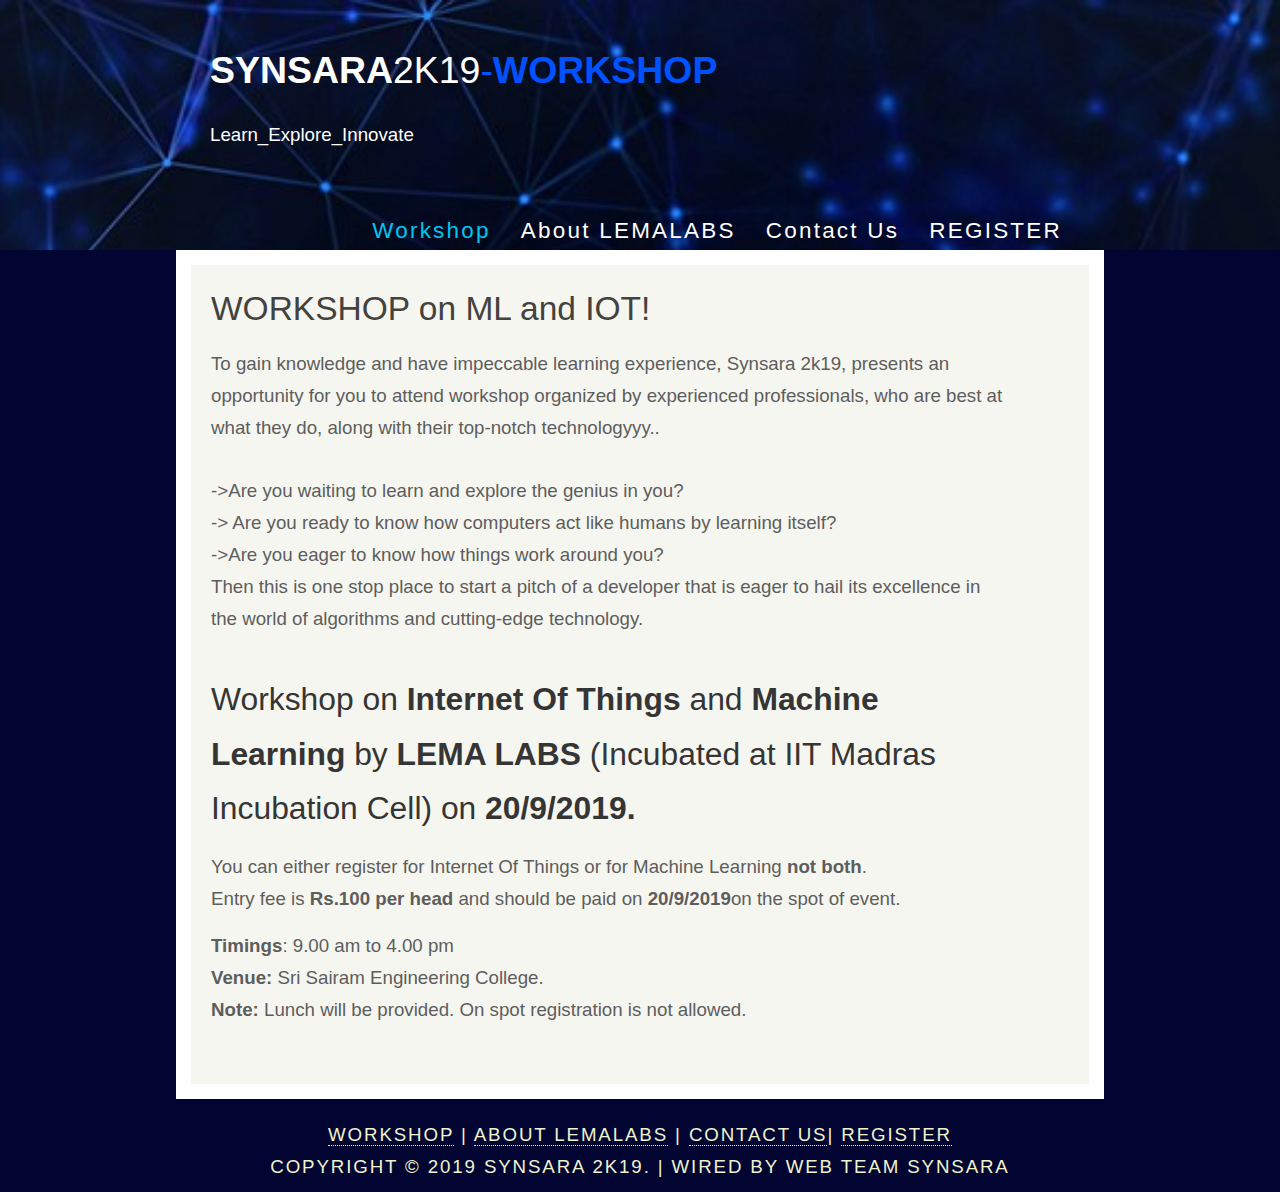
<file: night_sky/index.html>
<!DOCTYPE HTML>
<html>

<head>
  <title>night_sky</title>
  <meta name="description" content="website description" />
  <meta name="keywords" content="website keywords, website keywords" />
  <meta http-equiv="content-type" content="text/html; charset=windows-1252" />
  <link rel="stylesheet" type="text/css" href="style/style.css" />
</head>

<body>
  <div id="main">
    <div id="header">
      <div id="logo">
        <div id="logo_text">
          <!-- class="logo_colour", allows you to change the colour of the text -->
          <h1><a href="index.html"><b>SYNSARA</b>2K19<span class="logo_colour">-<b>WORKSHOP</b></span></a></h1><br><br>
          <h2 style="font-size:1.5em">Learn_Explore_Innovate</h2>
        </div>
      </div>
      <div id="menubar" style="font-size:1.5em">
        <ul id="menu">
          <!-- put class="selected" in the li tag for the selected page - to highlight which page you're on -->
          <li class="selected"><a href="index.html">Workshop</a></li>
          <!--<li><a href="examples.html">workshop</a></li>-->
          <li><a href="page.html">About LEMALABS</a></li>
      
          <li><a href="contact.html">Contact Us</a></li>
          <li><a href="indexwr.html">REGISTER</a></li>
        </ul>
      </div>
    </div>
    <div id="site_content" style="font-size:1.5em">
           <div id="content">
        <h1>WORKSHOP on ML and IOT!</h1>
        

        <p>To gain knowledge and have impeccable learning experience, 
          Synsara 2k19, presents an opportunity for you to attend workshop organized by experienced professionals,
           who are best at what they do, along with their top-notch technologyyy..
          
           
           <br><br>->Are you waiting to learn and explore the genius in you?<br>-> Are you ready to know how computers act like humans by learning itself?<br>->Are you eager to know how things work around you? <br>Then this is one stop place to start a pitch of a developer 
           that is eager to hail its excellence in the world of algorithms and cutting-edge technology. </p><br>
        <p style="font-size:1.7em; color:rgb(53, 53, 53);">Workshop on <strong>Internet Of Things </strong>and <strong>Machine Learning </strong> by <strong>LEMA LABS</strong> (Incubated at IIT Madras Incubation Cell) on <strong>20/9/2019.</strong><br></p>
         <p> You can either register for Internet Of Things or for Machine Learning <strong>not both</strong>.
        <br>   Entry fee is <strong>Rs.100 per head</strong> and should be paid on <strong>20/9/2019</strong>on the spot of event. 
    
        <p><b>Timings</b>: 9.00 am to 4.00 pm<br>
            <b>Venue:</b> Sri Sairam Engineering College.<br>
           <b> Note: </b> Lunch will be provided. On spot registration is not allowed.</p><br>
      </div>
    </div>
    
    <div id="footer" style="font-size:1.5em">
      <p><a href="index.html">workshop</a> | <a href="page.html">about Lemalabs</a> | <a href="contact.html">Contact Us</a>| <a href="indexwr.html">REGISTER</a></p>
      <p>Copyright &copy; 2019 SYNSARA 2K19. | Wired By Web Team SYNSARA</p>
    </div>
  </div>
</body>
</html>
</file>
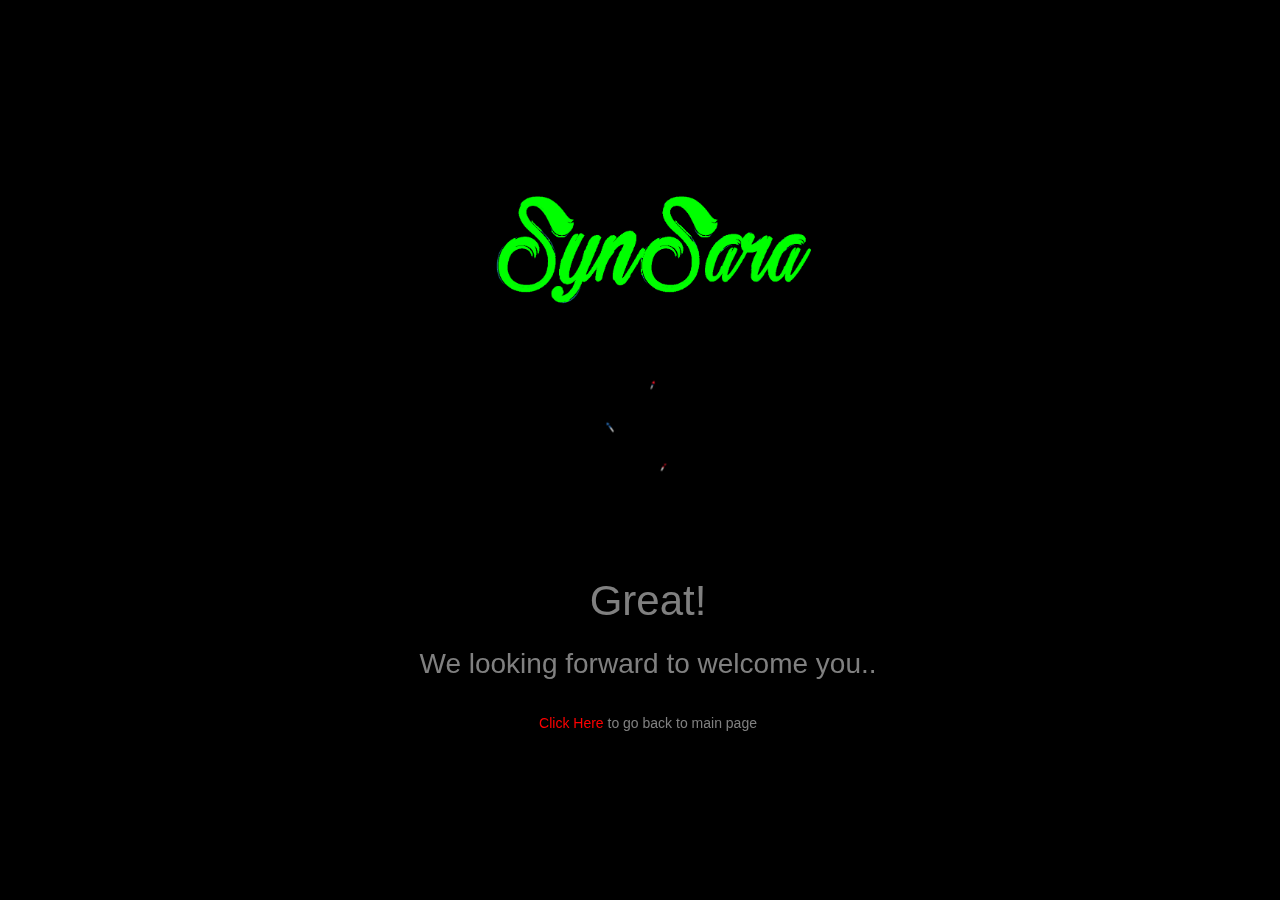
<file: final.html>
<!DOCTYPE html>
<html>
<head>
  <title>Register Page</title>
  <style type="text/css">
    html {
        font-size: 62.5%;
    }
    body {
        background-color: #fff;
        color: #000;
        font-family: helvetica, arial, sans-serif;
        font-size: 1.4em;
        line-height: 1.5;
    }
  
      a:link, a:visited 
      { 
        color: red;
        text-decoration: none;
        cursor: auto;
      }

    
    .centered {
      position: fixed;
      top: 50%;
      left: 50%;
      transform: translate(-50%, -50%);
    }
    .emoji {
      font-size: 9em;
      text-align: center;
    }
    .title {
      font-size: 3em;
      text-align: center;
      line-height: 0em;
      color: grey;
    }
    .text {
      text-align: center;
      font-size: 2em;
      color: grey;
    }
    .text1
    {
      text-align: center;
      font-size: 1em;
      color: grey;
    }
  </style>
</head>
<body class="centered"  style="background-color:#000000">
<div class="emoji"><img src="img/title.png" width=350></div>
  <div class="emoji"><img src="fireworks1.gif" width=150></div>
  <p class="title">Great!</p>
  <p class="text">We looking forward to welcome you..<br></p>
  <p class="text1"><a href="index.php">Click Here</a> to go back to main page</p> 
</body>
</html>
</file>
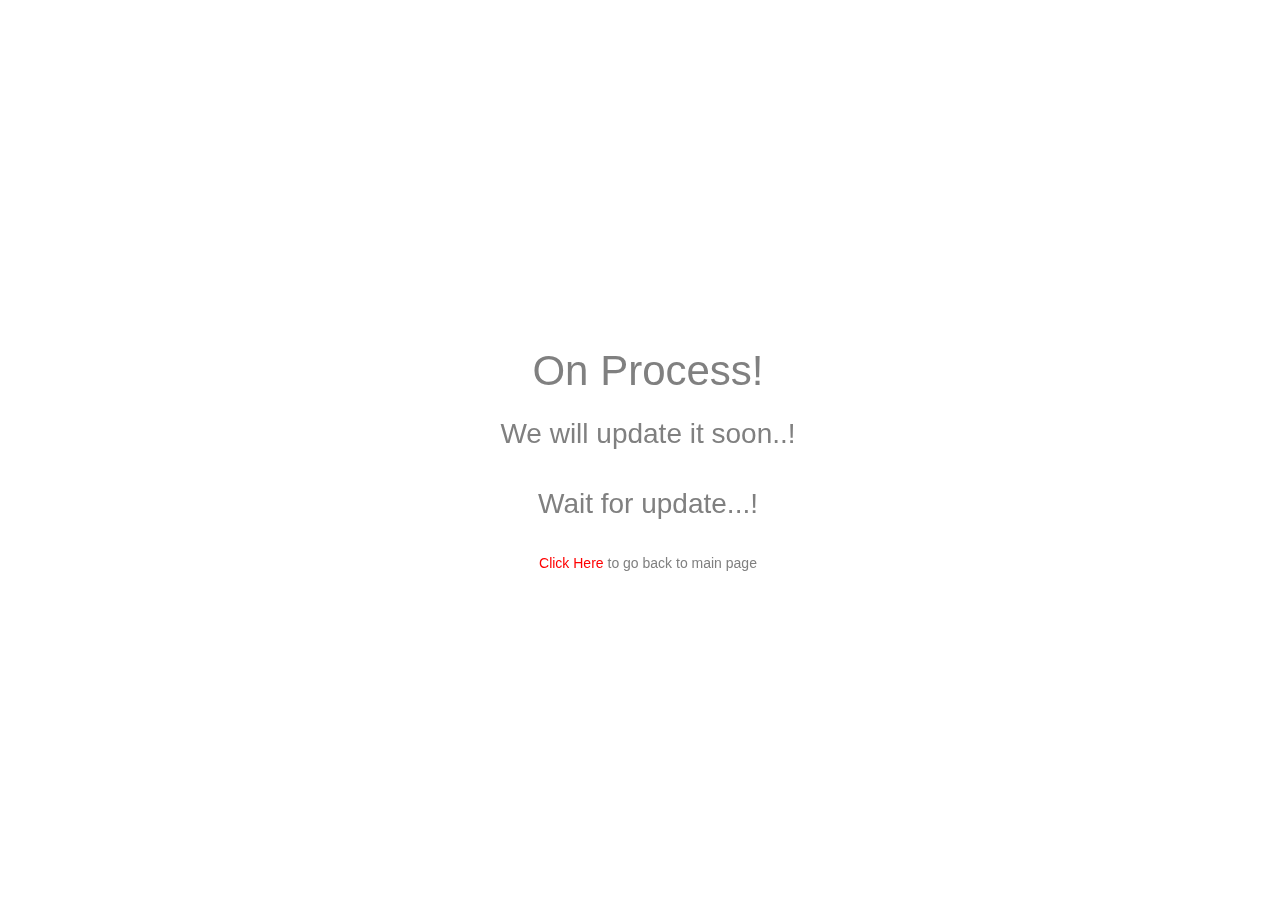
<file: on-process.html>
<!DOCTYPE html>
<html>
<head>
  <title>On Process</title>
  <link rel="shortcut icon" href="img/plogo2k15.png" type="image/x-icon" />
  <style type="text/css">
    html {
        font-size: 62.5%;
    }
    body {
        background-color: #fff;
        color: #000;
        font-family: helvetica, arial, sans-serif;
        font-size: 1.4em;
        line-height: 1.5;
    }
  
      a:link, a:visited 
      { 
        color: red;
        text-decoration: tomato;
        cursor: auto;
      }

    .eve 
    {
      width: 40%;
      float: left;
      height: 100%;
      background-size: cover !important;
      background: rgb(44, 44, 44) url("https://media.giphy.com/media/jLK74MUW07RaU/giphy.gif") no-repeat center;
    }
    .centered {
      position: fixed;
      top: 50%;
      left: 50%;
      transform: translate(-50%, -50%);
    }
    .emoji {
      font-size: 9em;
      text-align: center;
      height: 200px;
    }
    .title {
      font-size: 3em;
      text-align: center;
      line-height: 0em;
      color: grey;
    }
    .text {
      text-align: center;
      font-size: 2em;
      color: grey;
    }
    .text1
    {
      text-align: center;
      font-size: 1em;
      color: grey;
    }
  </style>
</head>
<body class="centered">
<!-- <div class="emoji"><img src="img/title.png" width=350></div> -->
  <!-- <div class="emoji"></div> -->
  <div class="eve"></div>
  <p class="title">On Process!</p>
  <p class="text">We will update it soon..!<br></p>
  <p class="text">Wait for update...!</p>
  <p class="text1"><a class="text2" href="index.html">Click Here</a> to go back to main page</p> 
</body>
</html>
</file>
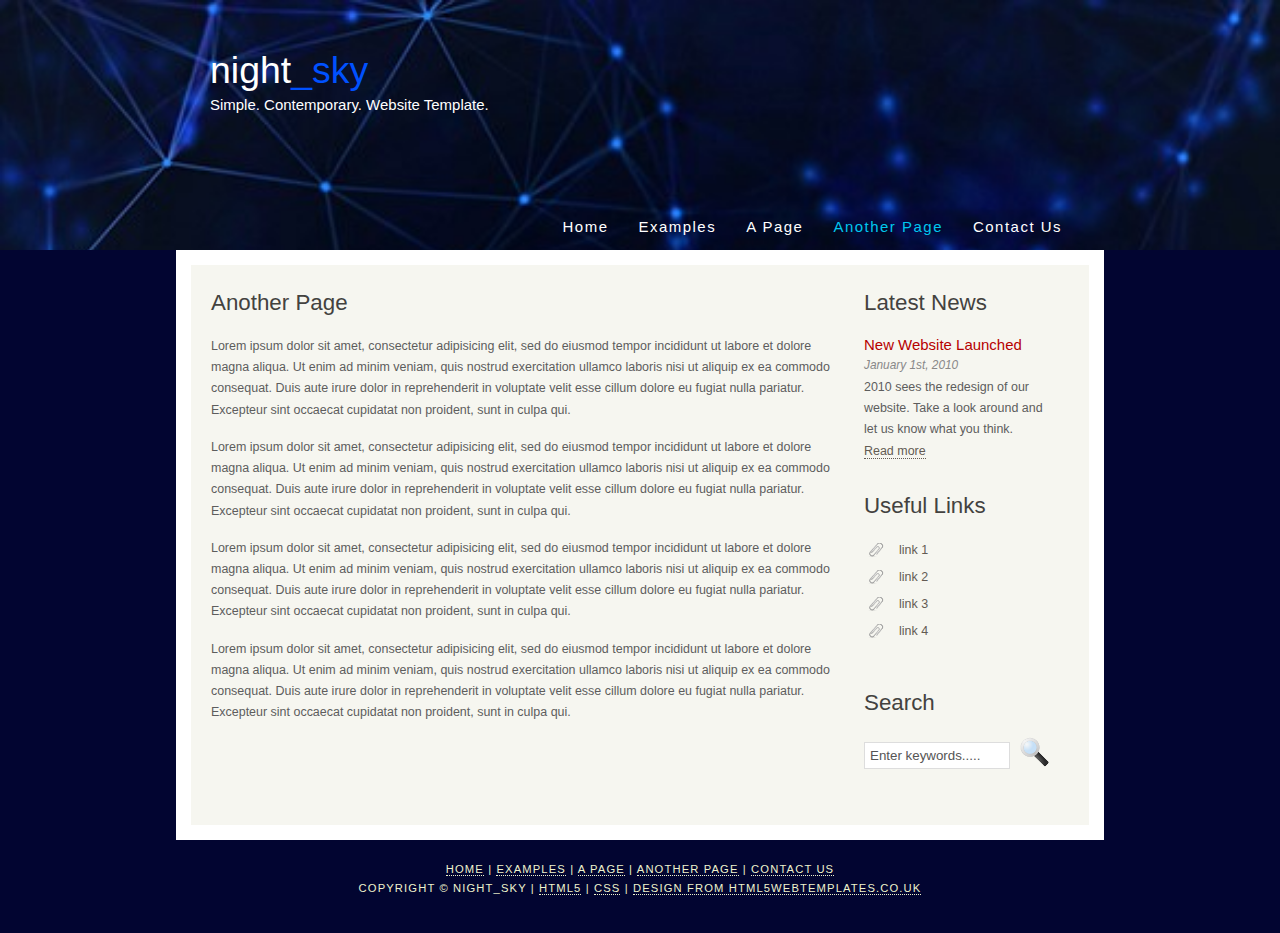
<file: night_sky/another_page.html>
<!DOCTYPE HTML>
<html>

<head>
  <title>night_sky - another page</title>
  <meta name="description" content="website description" />
  <meta name="keywords" content="website keywords, website keywords" />
  <meta http-equiv="content-type" content="text/html; charset=windows-1252" />
  <link rel="stylesheet" type="text/css" href="style/style.css" />
</head>

<body>
  <div id="main">
    <div id="header">
      <div id="logo">
        <div id="logo_text">
          <!-- class="logo_colour", allows you to change the colour of the text -->
          <h1><a href="index.html">night<span class="logo_colour">_sky</span></a></h1>
          <h2>Simple. Contemporary. Website Template.</h2>
        </div>
      </div>
      <div id="menubar">
        <ul id="menu">
          <!-- put class="selected" in the li tag for the selected page - to highlight which page you're on -->
          <li><a href="index.html">Home</a></li>
          <li><a href="examples.html">Examples</a></li>
          <li><a href="page.html">A Page</a></li>
          <li class="selected"><a href="another_page.html">Another Page</a></li>
          <li><a href="contact.html">Contact Us</a></li>
        </ul>
      </div>
    </div>
    <div id="site_content">
      <div class="sidebar">
        <h1>Latest News</h1>
        <h4>New Website Launched</h4>
        <h5>January 1st, 2010</h5>
        <p>2010 sees the redesign of our website. Take a look around and let us know what you think.<br /><a href="#">Read more</a></p>
        <h1>Useful Links</h1>
        <ul>
          <li><a href="#">link 1</a></li>
          <li><a href="#">link 2</a></li>
          <li><a href="#">link 3</a></li>
          <li><a href="#">link 4</a></li>
        </ul>
        <h1>Search</h1>
        <form method="post" action="#" id="search_form">
          <p>
            <input class="search" type="text" name="search_field" value="Enter keywords....." />
            <input name="search" type="image" style="border: 0; margin: 0 0 -9px 5px;" src="style/search.png" alt="Search" title="Search" />
          </p>
        </form>
      </div>
      <div id="content">
        <h1>Another Page</h1>
        <p>Lorem ipsum dolor sit amet, consectetur adipisicing elit, sed do eiusmod tempor incididunt ut labore et dolore magna aliqua. Ut enim ad minim veniam, quis nostrud exercitation ullamco laboris nisi ut aliquip ex ea commodo consequat. Duis aute irure dolor in reprehenderit in voluptate velit esse cillum dolore eu fugiat nulla pariatur. Excepteur sint occaecat cupidatat non proident, sunt in culpa qui.</p>
        <p>Lorem ipsum dolor sit amet, consectetur adipisicing elit, sed do eiusmod tempor incididunt ut labore et dolore magna aliqua. Ut enim ad minim veniam, quis nostrud exercitation ullamco laboris nisi ut aliquip ex ea commodo consequat. Duis aute irure dolor in reprehenderit in voluptate velit esse cillum dolore eu fugiat nulla pariatur. Excepteur sint occaecat cupidatat non proident, sunt in culpa qui.</p>
        <p>Lorem ipsum dolor sit amet, consectetur adipisicing elit, sed do eiusmod tempor incididunt ut labore et dolore magna aliqua. Ut enim ad minim veniam, quis nostrud exercitation ullamco laboris nisi ut aliquip ex ea commodo consequat. Duis aute irure dolor in reprehenderit in voluptate velit esse cillum dolore eu fugiat nulla pariatur. Excepteur sint occaecat cupidatat non proident, sunt in culpa qui.</p>
        <p>Lorem ipsum dolor sit amet, consectetur adipisicing elit, sed do eiusmod tempor incididunt ut labore et dolore magna aliqua. Ut enim ad minim veniam, quis nostrud exercitation ullamco laboris nisi ut aliquip ex ea commodo consequat. Duis aute irure dolor in reprehenderit in voluptate velit esse cillum dolore eu fugiat nulla pariatur. Excepteur sint occaecat cupidatat non proident, sunt in culpa qui.</p>
      </div>
    </div>
    <div id="footer">
      <p><a href="index.html">Home</a> | <a href="examples.html">Examples</a> | <a href="page.html">A Page</a> | <a href="another_page.html">Another Page</a> | <a href="contact.html">Contact Us</a></p>
      <p>Copyright &copy; night_sky | <a href="http://validator.w3.org/check?uri=referer">HTML5</a> | <a href="http://jigsaw.w3.org/css-validator/check/referer">CSS</a> | <a href="http://www.html5webtemplates.co.uk">design from HTML5webtemplates.co.uk</a></p>
    </div>
  </div>
</body>
</html>
</file>
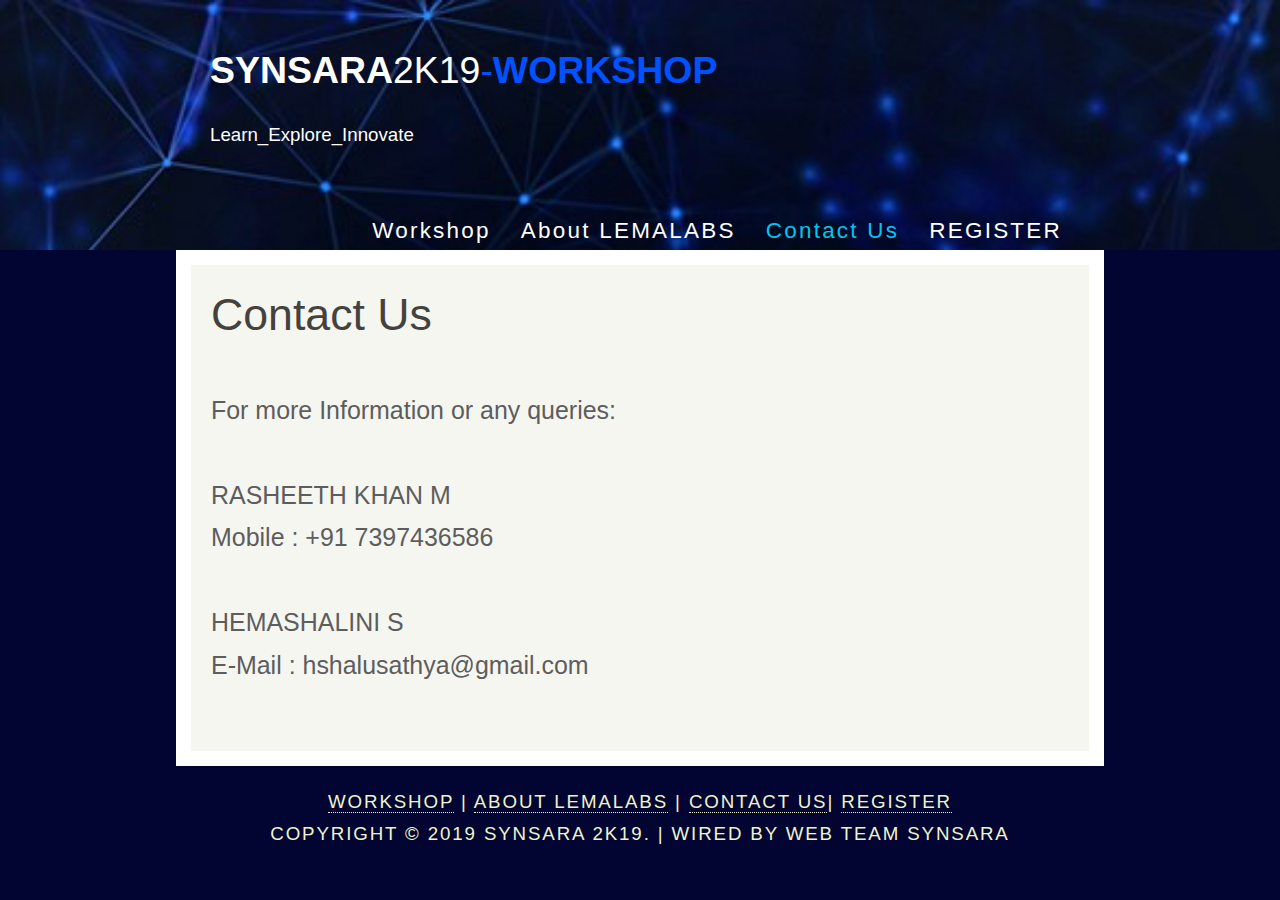
<file: night_sky/contact.html>
<!DOCTYPE HTML>
<html>

<head>
  <title>night_sky - contact us</title>
  <meta name="description" content="website description" />
  <meta name="keywords" content="website keywords, website keywords" />
  <meta http-equiv="content-type" content="text/html; charset=windows-1252" />
  <link rel="stylesheet" type="text/css" href="style/style.css" />
</head>

<body>
  <div id="main">
    <div id="header">
      <div id="logo">
        <div id="logo_text">
          <!-- class="logo_colour", allows you to change the colour of the text -->
          <h1><a href="index.html"><b>SYNSARA</b>2K19<span class="logo_colour">-<b>WORKSHOP</b></span></a></h1><br><br>
          <h2 style="font-size:1.5em">Learn_Explore_Innovate</h2>
        </div>
      </div>
      <div id="menubar" style="font-size:1.5em">
        <ul id="menu">
          <!-- put class="selected" in the li tag for the selected page - to highlight which page you're on -->
          <li><a href="index.html">Workshop</a></li>
          <!--<li><a href="examples.html">Examples</a></li>-->
          <li ><a href="page.html">About LEMALABS</a></li>
          
          
          <li class="selected"><a href="contact.html">Contact Us</a></li>
          <li><a href="indexwr.html">REGISTER</a></li>
        </ul>
      </div>
    </div>
    <div id="site_content">
     <!--<div class="sidebar">
        <h1>Latest News</h1>
        <h4>New Website Launched</h4>
        <h5>January 1st, 2010</h5>
        <p>2010 sees the redesign of our website. Take a look around and let us know what you think.<br /><a href="#">Read more</a></p>
        <h1>Useful Links</h1>
        <ul>
          <li><a href="#">link 1</a></li>
          <li><a href="#">link 2</a></li>
          <li><a href="#">link 3</a></li>
          <li><a href="#">link 4</a></li>
        </ul>
        <h1>Search</h1>
        <form method="post" action="#" id="search_form">
          <p>
            <input class="search" type="text" name="search_field" value="Enter keywords....." />
            <input name="search" type="image" style="border: 0; margin: 0 0 -9px 5px;" src="style/search.png" alt="Search" title="Search" />
          </p>
        </form>
      </div>-->
      <div id="content " style=" font-size:2em;">
        <h1>Contact Us</h1><br>
        <p>For more Information or any queries:<br><br>

            RASHEETH KHAN M<br>
            Mobile : +91 7397436586<br><br>
            HEMASHALINI S<br>
            E-Mail : hshalusathya@gmail.com</p><br>
       <!-- <form action="#" method="post">
          <div class="form_settings">
            <p><span>Name</span><input class="contact" type="text" name="your_name" value="" /></p>
            <p><span>Email Address</span><input class="contact" type="text" name="your_email" value="" /></p>
            <p><span>Message</span><textarea class="contact textarea" rows="8" cols="50" name="your_enquiry"></textarea></p>
            <p style="padding-top: 15px"><span>&nbsp;</span><input class="submit" type="submit" name="contact_submitted" value="submit" /></p>
          </div>
        </form>
        <p><br /><br />NOTE: A contact form such as this would require some way of emailing the input to an email address.</p>
      --> </div>

    </div>
    <div id="footer" style="font-size:1.5em">
        <p><a href="index.html">workshop</a> | <a href="page.html">about Lemalabs</a> | <a href="contact.html">Contact Us</a>| <a href="indexwr.html">REGISTER</a></p>
        <p>Copyright &copy; 2019 SYNSARA 2K19. | Wired By Web Team SYNSARA</p>
    </div>
  </div>
</body>
</html>
</file>
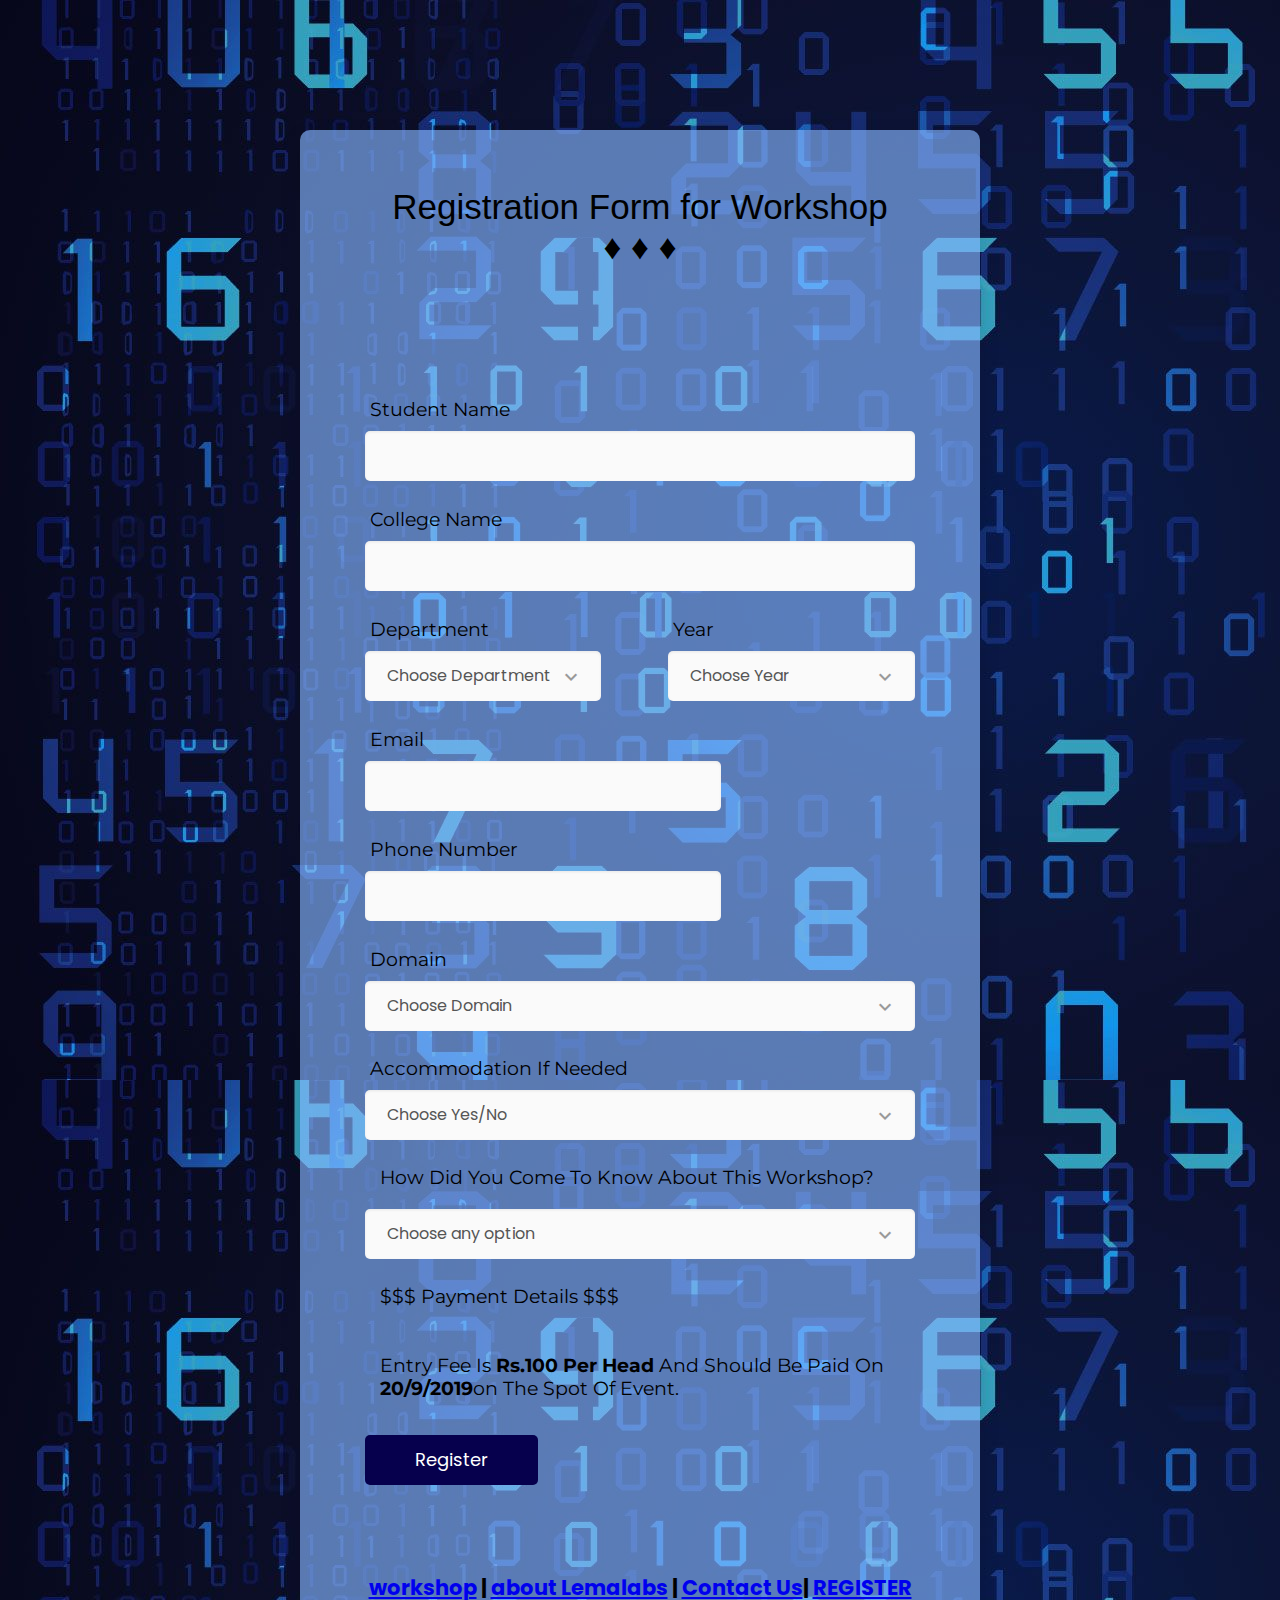
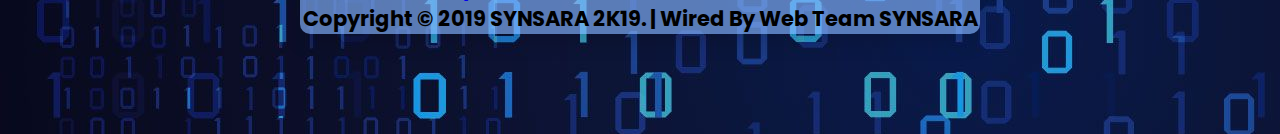
<file: night_sky/indexwr.html>
<!DOCTYPE html>
<html lang="en">

<head>
    <!-- Required meta tags-->
    <meta charset="UTF-8">
    <meta name="viewport" content="width=device-width, initial-scale=1, shrink-to-fit=no">
    <meta name="description" content="Colorlib Templates">
    <meta name="author" content="Colorlib">
    <meta name="keywords" content="Colorlib Templates">

    <!-- Title Page-->
    <title>HACK-UNA-MATATA</title>
   <meta name="viewport" content="width=device-width, initial-scale=1">

<script src="https://ajax.googleapis.com/ajax/libs/jquery/3.3.1/jquery.min.js"></script>
<link href="https://fonts.googleapis.com/css?family=Josefin+Sans&display=swap" rel="stylesheet">
<link href="https://fonts.googleapis.com/css?family=Montserrat:600&display=swap" rel="stylesheet">
  <style>

/* ==========================================================================
   #FONT
   ========================================================================== */
.font-robo {
  font-family: "Roboto", "Arial", "Helvetica Neue", sans-serif;
}

.font-poppins {
  font-family: "Poppins", "Arial", "Helvetica Neue", sans-serif;
}

/* ==========================================================================
   #GRID
   ========================================================================== */
.row {
  display: -webkit-box;
  display: -webkit-flex;
  display: -moz-box;
  display: -ms-flexbox;
  display: flex;
  -webkit-flex-wrap: wrap;
  -ms-flex-wrap: wrap;
  flex-wrap: wrap;
}

.row-space {
  -webkit-box-pack: justify;
  -webkit-justify-content: space-between;
  -moz-box-pack: justify;
  -ms-flex-pack: justify;
  justify-content: space-between;
}

.col-2 {
  width: -webkit-calc((100% - 30px) / 2);
  width: -moz-calc((100% - 30px) / 2);
  width: calc((100% - 30px) / 2);
}

@media (max-width: 767px) {
  .col-2 {
    width: 100%;
  }
}

/* ==========================================================================
   #BOX-SIZING
   ========================================================================== */
/**
 * More sensible default box-sizing:
 * css-tricks.com/inheriting-box-sizing-probably-slightly-better-best-practice
 */
html {
  -webkit-box-sizing: border-box;
  -moz-box-sizing: border-box;
  box-sizing: border-box;
}

* {
  padding: 0;
  margin: 0;
}

*, *:before, *:after {
  -webkit-box-sizing: inherit;
  -moz-box-sizing: inherit;
  box-sizing: inherit;
}

/* ==========================================================================
   #RESET
   ========================================================================== */
/**
 * A very simple reset that sits on top of Normalize.css.
 */
body,
h1, h2, h3, h4, h5, h6,
blockquote, p, pre,
dl, dd, ol, ul,
figure,
hr,
fieldset, legend {
  margin: 0;
  padding: 0;
}

/**
 * Remove trailing margins from nested lists.
 */
li > ol,
li > ul {
  margin-bottom: 0;
}

/**
 * Remove default table spacing.
 */
table {
  border-collapse: collapse;
  border-spacing: 0;
}

/**
 * 1. Reset Chrome and Firefox behaviour which sets a `min-width: min-content;`
 *    on fieldsets.
 */
fieldset {
  min-width: 0;
  /* [1] */
  border: 0;
}

button {
  outline: none;
  background: none;
  border: none;
}

/* ==========================================================================
   #PAGE WRAPPER
   ========================================================================== */
.page-wrapper {
  min-height: 100vh;
  background-image: url("img/wp.jpg");/*
background-color: rgb(44, 44, 44)
*/}

body {
  font-family: "Poppins", "Arial", "Helvetica Neue", sans-serif;
  font-weight: 400;
  font-size: 14px;
 
}

h1, h2, h3, h4, h5, h6 {
  font-weight: 400;
}

h1 {
  font-size: 36px;
}

h2 {
  font-size: 30px;
}

h3 {
  font-size: 24px;
}

h4 {
  font-size: 18px;
}

h5 {
  font-size: 15px;
}

h6 {
  font-size: 13px;
}
.reg-title
{
  font-family:'Exo2.0-Black',sans-serif;
  text-align:center;
  font-size:2.5em;
}

/* ==========================================================================
   #BACKGROUND
   ========================================================================== */
.bg-blue {
  background: #0a3f96b6;
  
}

.bg-red {
  background: #fa4251;
}
/*
.bg-gra-01 {
  background: -webkit-gradient(linear, left bottom, left top, from(#fbc2eb), to(#a18cd1));
  background: -webkit-linear-gradient(bottom, #fbc2eb 0%, #a18cd1 100%);
  background: -moz-linear-gradient(bottom, #fbc2eb 0%, #a18cd1 100%);
  background: -o-linear-gradient(bottom, #fbc2eb 0%, #a18cd1 100%);
  background: linear-gradient(to top, #fbc2eb 0%, #a18cd1 100%);
}

.bg-gra-02 {
  background: -webkit-gradient(linear, left bottom, right top, from(#fc2c77), to(#6c4079));
  background: -webkit-linear-gradient(bottom left, #fc2c77 0%, #6c4079 100%);
  background: -moz-linear-gradient(bottom left, #fc2c77 0%, #6c4079 100%);
  background: -o-linear-gradient(bottom left, #fc2c77 0%, #6c4079 100%);
  background: linear-gradient(to top right, #fc2c77 0%, #6c4079 100%);
}
*/

/* ==========================================================================
   #SPACING
   ========================================================================== */
.p-t-100 {
  padding-top: 100px;
}

.p-t-130 {
  padding-top: 130px;
}

.p-t-180 {
  padding-top: 180px;
}

.p-t-20 {
  padding-top: 20px;
}

.p-t-15 {
  padding-top: 15px;
}

.p-t-10 {
  padding-top: 10px;
}

.p-t-30 {
  padding-top: 30px;
}

.p-b-100 {
  padding-bottom: 100px;
}

.m-r-45 {
  margin-right: 45px;
}

/* ==========================================================================
   #WRAPPER
   ========================================================================== */
.wrapper {
  margin: 0 auto;
}

.wrapper--w960 {
  max-width: 960px;
}

.wrapper--w780 {
  max-width: 780px;
}

.wrapper--w680 {
  max-width: 680px;
}

/* ==========================================================================
   #BUTTON
   ========================================================================== */
.btn {
  display: inline-block;
  line-height: 50px;
  padding: 0 50px;
  -webkit-transition: all 0.4s ease;
  -o-transition: all 0.4s ease;
  -moz-transition: all 0.4s ease;
  transition: all 0.4s ease;
  cursor: pointer;
  font-size: 18px;
  color: rgb(255, 255, 255);
  font-family: "Poppins", "Arial", "Helvetica Neue", sans-serif;
}

.btn--radius {
  -webkit-border-radius: 3px;
  -moz-border-radius: 3px;
  border-radius: 3px;
}

.btn--radius-2 {
  -webkit-border-radius: 5px;
  -moz-border-radius: 5px;
  border-radius: 5px;
}

.btn--pill {
  -webkit-border-radius: 20px;
  -moz-border-radius: 20px;
  border-radius: 20px;
}

.btn--green {
  background: #57b846;
}

.btn--green:hover {
  background: #4dae3c;
}

.btn--blue {
  background: #4272d7;
}

.btn--blue:hover {
  background: #3868cd;
}

/* ==========================================================================
   #DATE PICKER
   ========================================================================== */
td.active {
  background-color: #2c6ed5;
}

input[type="date" i] {
  padding: 14px;
}

.table-condensed td, .table-condensed th {
  font-size: 14px;
  font-family: "Roboto", "Arial", "Helvetica Neue", sans-serif;
  font-weight: 400;
}

.daterangepicker td {
  width: 40px;
  height: 30px;
}

.daterangepicker {
  border: none;
  -webkit-box-shadow: 0px 8px 20px 0px rgba(0, 0, 0, 0.15);
  -moz-box-shadow: 0px 8px 20px 0px rgba(0, 0, 0, 0.15);
  box-shadow: 0px 8px 20px 0px rgba(0, 0, 0, 0.15);
  display: none;
  border: 1px solid #e0e0e0;
  margin-top: 5px;
}

.daterangepicker::after, .daterangepicker::before {
  display: none;
}

.daterangepicker thead tr th {
  padding: 10px 0;
}

.daterangepicker .table-condensed th select {
  border: 1px solid #ccc;
  -webkit-border-radius: 3px;
  -moz-border-radius: 3px;
  border-radius: 3px;
  font-size: 14px;
  padding: 5px;
  outline: none;
}

/* ==========================================================================
   #FORM
   ========================================================================== */
input {
  outline: none;
  margin: 0;
  border: none;
  -webkit-box-shadow: none;
  -moz-box-shadow: none;
  box-shadow: none;
  width: 100%;
  font-size: 14px;
  font-family: inherit;
}

.input--style-4 {

  line-height: 50px;
  background: #fafafa;
  -webkit-box-shadow: inset 0px 1px 3px 0px rgba(0, 0, 0, 0.08);
  -moz-box-shadow: inset 0px 1px 3px 0px rgba(0, 0, 0, 0.08);
  box-shadow: inset 0px 1px 3px 0px rgba(0, 0, 0, 0.08);
  -webkit-border-radius: 5px;
  -moz-border-radius: 5px;
  border-radius: 5px;
  padding: 0 20px;
  font-size: 16px;
  color: #666;
  -webkit-transition: all 0.4s ease;
  -o-transition: all 0.4s ease;
  -moz-transition: all 0.4s ease;
  transition: all 0.4s ease;
}

.input--style-4::-webkit-input-placeholder {
  /* WebKit, Blink, Edge */
  color: #666;
}

.input--style-4:-moz-placeholder {
  /* Mozilla Firefox 4 to 18 */
  color: #666;
  opacity: 1;
}

.input--style-4::-moz-placeholder {
  /* Mozilla Firefox 19+ */
  color: #666;
  opacity: 1;
}

.input--style-4:-ms-input-placeholder {
  /* Internet Explorer 10-11 */
  color: #666;
}

.input--style-4:-ms-input-placeholder {
  /* Microsoft Edge */
  color: #666;
}

.label {
width:70%; 
padding: 5px 5px;
  font-size: 19px;
  font-family: 'Montserrat', sans-serif;
  color: rgb(0, 0, 0);
  text-transform: capitalize;
  display:block;
  
  margin-bottom: 5px;
}
/*.labell {
width:150%; 
padding: 5px 15px;
  font-size: 16px;
  color: rgb(0, 0, 0);
  text-transform: capitalize;
  display: block;
  margin-bottom: 15px;
}*/
.wordz
{
  width:110%; 
padding: 5px 15px;
  font-size: 16px;
  color: rgb(0, 0, 0);
  text-transform: capitalize;
  display: block;
  margin-bottom: 15px;
  font-size: 19px;
  font-family: 'Montserrat', sans-serif;
}

.radio-container {
  display: inline-block;
  position: relative;
  padding-left: 30px;
  cursor: pointer;
  font-size: 16px;
  color: #666;
  -webkit-user-select: none;
  -moz-user-select: none;
  -ms-user-select: none;
  user-select: none;
}

.radio-container input {
  position: absolute;
  opacity: 0;
  cursor: pointer;
}

.radio-container input:checked ~ .checkmark {
  background-color: #e5e5e5;
}

.radio-container input:checked ~ .checkmark:after {
  display: block;
}

.radio-container .checkmark:after {
  top: 50%;
  left: 50%;
  -webkit-transform: translate(-50%, -50%);
  -moz-transform: translate(-50%, -50%);
  -ms-transform: translate(-50%, -50%);
  -o-transform: translate(-50%, -50%);
  transform: translate(-50%, -50%);
  width: 12px;
  height: 12px;
  -webkit-border-radius: 50%;
  -moz-border-radius: 50%;
  border-radius: 50%;
  background: #57b846;
}

.checkmark {
  position: absolute;
  top: 50%;
  -webkit-transform: translateY(-50%);
  -moz-transform: translateY(-50%);
  -ms-transform: translateY(-50%);
  -o-transform: translateY(-50%);
  transform: translateY(-50%);
  left: 0;
  height: 20px;
  width: 20px;
  background-color: #e5e5e5;
  -webkit-border-radius: 50%;
  -moz-border-radius: 50%;
  border-radius: 50%;
  -webkit-box-shadow: inset 0px 1px 3px 0px rgba(0, 0, 0, 0.08);
  -moz-box-shadow: inset 0px 1px 3px 0px rgba(0, 0, 0, 0.08);
  box-shadow: inset 0px 1px 3px 0px rgba(0, 0, 0, 0.08);
}

.checkmark:after {
  content: "";
  position: absolute;
  display: none;
}

.input-group {
  position: relative;
  margin-bottom: 22px;
}

.input-group-icon {
  position: relative;
}

.input-icon {
  position: absolute;
  font-size: 18px;
  color: #999;
  right: 18px;
  top: 50%;
  -webkit-transform: translateY(-50%);
  -moz-transform: translateY(-50%);
  -ms-transform: translateY(-50%);
  -o-transform: translateY(-50%);
  transform: translateY(-50%);
  cursor: pointer;
}
.option
/* ==========================================================================
   #SELECT2
   ========================================================================== */
.select--no-search .select2-search {
  display: none !important;
}

.rs-select2 .select2-container {
  width: 100% !important;
  outline: none;
  background: #fafafa;
  -webkit-box-shadow: inset 0px 1px 3px 0px rgba(0, 0, 0, 0.08);
  -moz-box-shadow: inset 0px 1px 3px 0px rgba(0, 0, 0, 0.08);
  box-shadow: inset 0px 1px 3px 0px rgba(0, 0, 0, 0.08);
  -webkit-border-radius: 5px;
  -moz-border-radius: 5px;
  border-radius: 5px;
}

.rs-select2 .select2-container .select2-selection--single {
  outline: none;
  border: none;
  height: 50px;
  background: transparent;
}

.rs-select2 .select2-container .select2-selection--single .select2-selection__rendered {
  line-height: 50px;
  padding-left: 0;
  color: #555;
  font-size: 16px;
  font-family: inherit;
  padding-left: 22px;
  padding-right: 50px;
}

.rs-select2 .select2-container .select2-selection--single .select2-selection__arrow {
  height: 50px;
  right: 20px;
  display: -webkit-box;
  display: -webkit-flex;
  display: -moz-box;
  display: -ms-flexbox;
  display: flex;
  -webkit-box-pack: center;
  -webkit-justify-content: center;
  -moz-box-pack: center;
  -ms-flex-pack: center;
  justify-content: center;
  -webkit-box-align: center;
  -webkit-align-items: center;
  -moz-box-align: center;
  -ms-flex-align: center;
  align-items: center;
}

.rs-select2 .select2-container .select2-selection--single .select2-selection__arrow b {
  display: none;
}

.rs-select2 .select2-container .select2-selection--single .select2-selection__arrow:after {
  font-family: "Material-Design-Iconic-Font";
  content: '\f2f9';
  font-size: 24px;
  color: #999;
  -webkit-transition: all 0.4s ease;
  -o-transition: all 0.4s ease;
  -moz-transition: all 0.4s ease;
  transition: all 0.4s ease;
}

.rs-select2 .select2-container.select2-container--open .select2-selection--single .select2-selection__arrow::after {
  -webkit-transform: rotate(-180deg);
  -moz-transform: rotate(-180deg);
  -ms-transform: rotate(-180deg);
  -o-transform: rotate(-180deg);
  transform: rotate(-180deg);
}

.select2-container--open .select2-dropdown--below {
  border: none;
  -webkit-border-radius: 3px;
  -moz-border-radius: 3px;
  border-radius: 3px;
  -webkit-box-shadow: 0px 8px 20px 0px rgba(0, 0, 0, 0.15);
  -moz-box-shadow: 0px 8px 20px 0px rgba(0, 0, 0, 0.15);
  box-shadow: 0px 8px 20px 0px rgba(0, 0, 0, 0.15);
  border: 1px solid #e0e0e0;
  margin-top: 5px;
  overflow: hidden;
}

.select2-container--default .select2-results__option {
  padding-left: 22px;
}

/* ==========================================================================
   #TITLE
   ========================================================================== */
.title {
  font-size: 24px;
  color: #525252;
  font-weight: 400;
  margin-bottom: 40px;
}

/* ==========================================================================
   #CARD
   ========================================================================== */
.card {
  -webkit-border-radius: 3px;
  -moz-border-radius: 3px;
  border-radius: 3px;
  background: #fff;
}

.card-4 {
  background: rgba(133, 182, 255, 0.644);
  -webkit-border-radius: 10px;
  -moz-border-radius: 10px;
  border-radius: 10px;
  -webkit-box-shadow: 0px 8px 20px 0px rgba(0, 0, 0, 0.15);
  -moz-box-shadow: 0px 8px 20px 0px rgba(0, 0, 0, 0.15);
  box-shadow: 0px 8px 20px 0px rgba(0, 0, 0, 0.15);
}
.ops{
width: 100%;
height:45px;
background-color:#fafafa;
border-style: none;
line-height: 50px;
  background: #fafafa;
  -webkit-box-shadow: inset 0px 1px 3px 0px rgba(0, 0, 0, 0.08);
  -moz-box-shadow: inset 0px 1px 3px 0px rgba(0, 0, 0, 0.08);
  box-shadow: inset 0px 1px 3px 0px rgba(0, 0, 0, 0.08);
  -webkit-border-radius: 5px;
  -moz-border-radius: 5px;
  border-radius: 5px;
  padding: 0 20px;
  font-size: 16px;
  color: #666;
  -webkit-transition: all 0.4s ease;
  -o-transition: all 0.4s ease;
  -moz-transition: all 0.4s ease;
  transition: all 0.4s ease;

}
.card-4 .card-body {
 
  padding: 57px 65px;
  padding-bottom: 65px;
}

@media (max-width: 767px) {
  .card-4 .card-body {
    padding: 50px 40px;
  }
}

    </style>

    <!-- Icons font CSS-->
    <link href="vendor/mdi-font/css/material-design-iconic-font.min.css" rel="stylesheet" media="all">
    <link href="vendor/font-awesome-4.7/css/font-awesome.min.css" rel="stylesheet" media="all">
    <!-- Font special for pages-->
    <link href="https://fonts.googleapis.com/css?family=Poppins:100,100i,200,200i,300,300i,400,400i,500,500i,600,600i,700,700i,800,800i,900,900i" rel="stylesheet">

    <!-- Vendor CSS-->
    <link href="vendor/select2/select2.min.css" rel="stylesheet" media="all">
    <link href="vendor/datepicker/daterangepicker.css" rel="stylesheet" media="all">

    <!-- Main CSS
  <  <link href="css/main.css" rel="stylesheet" media="all">-->
</head>

<body >
   <div class="page-wrapper bg-gra-02 p-t-130 p-b-100 font-poppins">
        <div class="wrapper wrapper--w680">
            <div class="card card-4">
                <div class="card-body">
                 <!--<center><h2 class="title" >Registration Form</h2></center>-->
                 <div class="reg-title">Registration Form for Workshop <br><p>♦ ♦ ♦</p></div>
                    <form method="POST" id="form" target="_self" onsubmit="return postToGoogle();" action="" autocomplete="off">
                       <!-- <div class="row row-space">-->
<br>
<br>
<br>
<br>
<br>
<br>
                          <div class="col-1">
                                <div class="input-group">
                                    <label class="label">Student Name</label>
                                    <input class="input--style-4" type="text" name="entry.1039528918" id="name">
                                </div>
                            </div>
                            <div class="col-1">
                              <div class="input-group">
                                  <label class="label">College Name</label>
                                  <input class="input--style-4" type="text" name="entry.1400113194" id="collegename">
                              </div>
                          </div>
                           

                           <!--<div class="col-1">
                                <div class="input-group">
                                    <label class="label">Team Member's count</label>
                                    <div class="rs-select2 js-select-simple select--no-search">
                                   <select  id="membercount" name="entry.612679556">
                                      <option disabled="disabled" selected="selected">Choose count</option>
                                     <option value="3">3</option>
                                     <option value="4">4</option>
                                     <option value="5">5</option>
                                   </select>                     
                                    <div class="select-dropdown"></div>
                                             </div>
                            </div>
                            </div>
                            --> 
                        <!-- </div> 
                      <div class="row row-space">
                            <div class="col-3">
                                <div class="input-group">
                                    <label class="label">Leader Name</label>
                                    <div class="p-t-10">
                                        <input class="input--style-4" type="text" name="entry.900254373" id="leadername">
                                       class="zmdi zmdi-calendar-note input-icon js-btn-calendar"></i> 
                                    </div>
                                </div>
                            </div> 
                          
                            <div class="col-3">
                                <div class="input-group">
                                    <label class="label">College Name</label>
                                    <div class="p-t-10">
                                         <input class="input--style-4" type="text" name="entry.898776517" id="collegename">
                                    </div>
                                </div>
                            </div>
                        </div>
                      -->
                      
                      <div class="row row-space">
                        <div class="col-4">
                        <div class="input-group">
                            <label class="label">Department </label>
                            <div class="rs-select2 js-select-simple select--no-search">
                                <select name="entry.61220550" id="deptname">
                                    <option disabled="disabled" selected="selected">Choose Department</option>
                                    <option value="CSE">CSE</option>
                                    <option value="IT">IT</option>
                                    <option value="ECE">ECE</option>
                                    <option value="EEE">EEE</option>
                                    <option value="EIE">EIE</option>
                                    <option value="MECH">MECH</option>
                                    <option value="CIVIL">CIVIL</option>
                                    <option value="PROD">PROD</option>
                                    <option value="ICE">ICE</option>
                                    <option>OTHERS</option>
                                </select>
                                <div class="select-dropdown"></div>
                            </div>
                            </div>
                        </div>
                          <div class="col-4" style="width: 45%">
                            <div class="input-group">
                              <label class="label">Year</label>
                                <div class="rs-select2 js-select-simple select--no-search">
                                  <select  name="entry.546400811" id="year">
                                      <option disabled="disabled" selected="selected">Choose Year</option>
                                      <option value="1">1</option>
                                      <option value="2">2</option>
                                      <option value="3">3</option>
                                      <option value="4">4</option>
                                  </select>  
                                <div class="select-dropdown"></div>
                              </div>   
                            </div>                           
                          </div>
                         
            <div class="row row-space">
               <div class="col-5">
                  <div class="input-group">
                       <label class="label">Email</label>
                           <input class="input--style-4" type="email" name="entry.183499178" id="email">
                   </div>
                </div>
              </div>
                        <div class="col-5">
                            <div class="input-group">
                                <label class="label">Phone Number</label>
                                <input class="input--style-4" type="text" name="entry.313164983" id="phone">
                            </div>
                        </div>
                  
                    </div>
                    
                     
                  
                <!--
                  <div>
                    <Label class="label">Enter the team members name</Label>
                    
                    <div>
                    <input class="input--style-4" type="text" name="entry.380711955" id="mem1" placeholder="Member 1">
                    </div>
                    <br>
                    <div>
                        
                        <input class="input--style-4" type="text" name="entry.7891213" id="mem2" placeholder="Member 2">
                    </div>
                    <br>
                    <div>
                        
                        <input class="input--style-4" type="text" name="entry.391123770" id="mem3" placeholder="Member 3">
                        </div>
                  </div>
                  <br>
                  <div>
                      
                      <input class="input--style-4" type="text" name="entry.1853792346" id="mem4" placeholder="Member 4">
                  </div>
                  <br>
                  <div>
                      
                      <input class="input--style-4" type="text" name="entry.1655030203" id="mem5" placeholder="Member 5">
                   </div>
                  
                   <br>
                <div class="input-group">
                  <label class="label">Techical assitance if needed</label>
                  <div class="rs-select2 js-select-simple select--no-search">
                      <select  name="entry.291726345" id="assitance">
                          <option disabled="disabled" selected="selected">Choose Yes/No</option>
                          <option value="yes">Yes</option>
                          <option value="no">No</option>
                          
                      </select>  
                    <div class="select-dropdown"></div>
                </div>
              -->
              
              <div class="input-group">
                  <label class="label">Domain</label>
                  <div class="rs-select2 js-select-simple select--no-search">
                      <select  name="entry.1161738423" id="domain">
                          <option disabled="disabled" selected="selected">Choose Domain</option>
                          <option value="iot">Internet Of Things</option>
                          <option value="ml">Machine Learning</option>
                          
                      </select>  
                    <div class="select-dropdown"></div>
                </div>
<br>
                <div class="input-group">
                    <label class="label">Accommodation if needed</label>
                    <div class="rs-select2 js-select-simple select--no-search">
                        <select  name="entry.1217752111" id="Accommodation">
                            <option disabled="disabled" selected="selected">Choose Yes/No</option>
                            <option value="yes">Yes</option>
                            <option value="no">No</option>
                            
                        </select>  
                      <div class="select-dropdown"></div>
                  </div>
                  <br>
                  <div class="input-group">
                      <label class="wordz" >How did you come to know about this Workshop?</label>
                      <div class="rs-select2 js-select-simple select--no-search">
                          <select  name="entry.261251534" id="eventref">
                              <option disabled="disabled" selected="selected">Choose any option</option>
                              <option value="Instagram">Instagram</option>
                              <option value="friendStatus">Your Friend's Status</option>
                              <option value="website">Synsara website</option>
                              <option value="college"> college</option>
                              <option value="others">others</option>
                          </select>  
                        <div class="select-dropdown"></div>
                    </div>
                    <br>
                <p  class="wordz"> 
                  <!--<a href ="https://docs.google.com/document/u/2/export?format=docx&id=1OhElzTB5TRDmMho3PE9mPH9EKXNxT6Lw3PynbkZjqME&token=AC4w5VgkU1XDw-3gnrqc-4tsGUetWts5hQ%3A1566985681732&includes_info_params=true
                  "><b>CLICK HERE</b></a>-->
                 $$$ payment details $$$
                 <br>
                 <br>   <br>   Entry fee is <strong>Rs.100 per head</strong> and should be paid on <strong>20/9/2019</strong>on the spot of event.
                 </p>
        
                        <div class="p-t-15">
                            <button class="btn btn--radius-2 "id="send" type="submit" style="background-color: rgb(6, 0, 77)"type="submit">Register</button>
                        </div>
                    </form>

                </div>
            </div>
        </div>
    
    <center></center>
    <div id="success-msg" style="text-align: center !important;  display:none; color:rgb(78, 77, 77)">
     <!--<img src="img/201w.jpg" alt="">-->
    <h3 > You have registered for Workshop successfully!!!</h3>
  </div>
  </div>
    <!-- Jquery JS-->
    <script src="vendor/jquery/jquery.min.js"></script>
    <!-- Vendor JS-->
    <script src="vendor/select2/select2.min.js"></script>
    <script src="vendor/datepicker/moment.min.js"></script>
    <script src="vendor/datepicker/daterangepicker.js"></script>

    <!-- Main JS-->
    <script src="js/global.js"></script>
    <!-- valid-->
    <script>
        function postToGoogle() {
                        var field1 = $("#name").val();
                        var field2 = $("#collegename").val();
                        var field3 = $("#deptname").val();
                        var field4 = $("#year").val();
                        var field5 = $("#email").val();
                        var field6 = $("#phone").val();
                        var field7= $("#Accommodation").val();
                        var field8= $("#eventref").val();
                        var field9=  $("#domain").val();
        
                 
                if(field1 == ""){
                  alert('Please fill your Name');
                  document.getElementById("name").focus();
                  return false;
                }
                if(field2 == ""){
                  alert('Please fill your college name');
                  document.getElementById("collegename").focus();
                  return false;
                }
               if(field3 == ""){
                  alert("please fill the department name");
                  document.getElementById("deptname").focus();
                  return false;
                }
                if(field4 == ""){
                  alert("please select  year");
                  document.getElementById("year").focus();
                  return false;
                }
                if(field5 == ""){
                  alert("please fill your email'id");
                  document.getElementById("email").focus();
                  return false;
                }
                if(field6 == ""){
                  alert("please fill your phone_no");
                  document.getElementById("phone").focus();
                  return false;
                }
                if(field7 == ""){
                  alert("please select yes/no for the Accommodation");
                  document.getElementById("Accommodation").focus();
                  return false;
                }
                if(field8 == ""){
                  alert("please select the reference of this");
                  document.getElementById("eventref").focus();
                  return false;
                }
                if(field9 == ""){
                  alert("please fill your domain");
                  document.getElementById("domain").focus();
                  return false;
                }
              
                
                $.ajax({
                            url:"https://docs.google.com/forms/d/e/1FAIpQLSdN8Q9j5wD6eesV4We3VGgV7jLi4BXMObw2nLDALp1K-YdwMw/formResponse",
                  data: {"entry.1039528918": field1, "entry.1400113194": field2, "entry.61220550": field3, "entry.546400811": field4,
                         "entry.183499178":field5, "entry.313164983":field6,"entry.1217752111":field7,"entry.261251534":field8,"entry.1161738423":field9},
                            type: "POST",
                            dataType: "xml",
                            success: function(d)
                  {
                  },
                  error: function(x, y, z)
                    {
        
                      $('#success-msg').show();
                      $('#form').hide();
                      
                    }
                        });
                return false;
                    }
        </script>
<div id="footer" style="font-size:1.5em">
    <center><b>  <p><a href="index.html">workshop</a> | <a href="page.html">about Lemalabs</a> | <a href="contact.html">Contact Us</a>| <a href="indexwr.html">REGISTER</a></p>
    <p>Copyright &copy; 2019 SYNSARA 2K19. | Wired By Web Team SYNSARA</p></b><center></center>
</div>
</body>

</html>
</file>
<file: night_sky/style/style.css>
html{height: 100%;
margin: 0px;}

body
{ font-family: "lucida sans", arial, sans-serif;
  padding: 0px;
  margin: 0px;
  
  font-size: .78em;
  background-color:rgb(2, 5, 49) ;
 
  
  
  color: #5D5D5D;}

p
{ margin: 0px;
  padding: 0px 0px 16px 0px;
  line-height: 1.7em;}

h1, h2, h3, h4, h5, h6 
{ font: normal 179% 'century gothic', arial, sans-serif;
  color: #43423F;
  margin: 0 0 15px 0;
  padding: 15px 0 5px 0;}

h2
{ font: normal 170% 'century gothic', arial, sans-serif;
  color: #B60000;}

h3
{ font: normal 125% 'century gothic', arial, sans-serif;}

h4, h5, h6
{ margin: 0;
  padding: 0 0 5px 0;
  font: normal 120% arial, sans-serif;
  color: #B60000;}

h5, h6
{ font: italic 95% arial, sans-serif;
  color: #888;}

h6
{ color: #362C20;}

a, a:hover
{ border-bottom: 1px dotted;
  color: #635B53;
  text-decoration: none;}

a:hover
{ border-bottom: 1px solid;
  color: #00C5EE;}

img
{ border: 0px; 
  margin: 0px; 
  padding: 0px;}

a
{ outline: none;}

form
{ padding: 0; 
  margin: 0;}

.left
{ float: left;
  margin-right: 10px;}

.right
{ float: right; 
  margin-left: 10px;}

.center
{ display: block;
  text-align: center;
  margin: 0 auto;}

blockquote
{ margin: 20px 0px 20px 0px; 
  padding: 10px 20px 0px 20px;
  border: 1px solid #E5E5DB;
  background: #FFF;}

ul
{ margin: 2px 0px 18px 16px;
  padding: 0px;}

ul li
{ list-style-type: square;
  margin: 0px 0px 6px 0px; 
  padding: 0px;}

ol
{ margin: 8px 0px 0px 24px;
  padding: 0px;}

ol li
{ margin: 0px 0px 11px 0px; 
  padding: 0px;}

#main, #logo, #menubar, #site_content, #footer
{ margin-left: auto; 
  margin-right: auto;}

#main
{ padding-bottom: 40px;}

#header
{ /*background: transparent url(logoi.jpg) no-repeat;*/
    background-image: url(i.jpg);
    background-size: cover;
}    
#logo
{ width: 860px;
  position: relative;
  height: 200px;}

#logo #logo_text 
{ position: absolute; 
  top: 27px;
  left: 0;}

#logo h1, #logo h2
{ font: normal 300% 'century gothic', arial, sans-serif;
  border-bottom: 0;
  text-transform: none;
  margin: 0;}

#logo_text h1, #logo_text h1 a, #logo_text h1 a:hover 
{ padding: 22px 0 0 0;
  color: #FFF;
  text-decoration: none;
  border: 0;}

#logo_text h1 a .logo_colour
{ color: rgb(0, 81, 255);}

#logo_text a:hover .logo_colour
{ color: #FFF;}

#logo_text h2
{ font-size: 120%;
  padding: 4px 0 0 0;
  color: #fff;}

#menubar
{ width: 870px;
  height: 46px;
  padding-top: 4px;
  padding-left: 4px;} 

ul#menu
{ float: right;
  margin: 0px;}

ul#menu li
{ float: left;
  margin: 5px 0 0 0;
  padding: 0 0 0 0px;
  list-style: none;}

ul#menu li a
{ letter-spacing: 0.1em;
  font-family: sans-serif;
  font-size: 120%;
  display: block; 
  float: left; 
  height: 20px;
  text-decoration: none; 
  padding: 9px 15px 5px 15px;
  text-align: center;
  color: #FFF;
  border: none;} 

ul#menu li.selected a
{ height: 20px;
  padding: 7px 15px 4px 15px;}

ul#menu li.selected
{ margin: 7px 0 0 0;}

ul#menu li.selected a, ul#menu li.selected a:hover
{ color: #00C6EF;}

ul#menu li a:hover
{ color: #00C6EF;}

#site_content
{ width: 858px;
  overflow: hidden;
  margin: 0 auto 0 auto;
  padding: 10px 20px 20px 20px;
  background: #F6F6F0 url() repeat-y;
  border: 15px solid #FFF;} 

.sidebar
{ float: right;
  width: 190px;
  padding: 0 15px 20px 15px;}

.sidebar ul
{ width: 178px; 
  padding: 4px 0 0 0; 
  margin: 4px 0 30px 0;}

.sidebar li
{ list-style: none; 
  padding: 0 0 7px 0; }

.sidebar li a, .sidebar li a:hover
{ padding: 0 0 0 35px;
  display: block;
  background: transparent url(link.png) no-repeat left center;
  border: 0;} 

.sidebar li a.selected
{ color: #444;} 

#content
{ text-align: left;
  width: 800px;
  padding: 0;}

#content ul
{ margin: 2px 0 22px 0px;}

#content ul li
{ list-style-type: none;
  background: url(bullet.png) no-repeat;
  margin: 0 0 0 0; 
  padding: 0 0 4px 25px;
  line-height: 1.5em;}

#footer
{ width: 916px;
  font-family: 'trebuchet ms', sans-serif;
  font-size: 90%;
  height: 28px;
  padding: 20px 0 5px 0;
  text-align: center; 
  background: transparent;
  color: #EEF3CD;
  text-transform: uppercase;
  letter-spacing: 0.1em;}

#footer p
{ padding: 0;}

#footer a, #footer a:hover
{ color: #EEF3CD;
  text-decoration: none;}

#footer a:hover
{ text-decoration: underline;}

.search
{ color: #555; 
  border: 1px solid #DDD; 
  width: 134px;
  padding: 5px;}
  
.form_settings
{ margin: 15px 0 0 0;}

.form_settings p
{ padding: 0 0 4px 0;}

.form_settings span
{ float: left; 
  width: 200px; 
  text-align: left;}
  
.form_settings input, .form_settings textarea
{ padding: 5px; 
  width: 299px; 
  font: 100% arial; 
  border: 1px solid #E5E5DB; 
  background: #FFF; 
  color: #47433F;}
  
.form_settings .submit
{ font: 100% arial; 
  border: 0; 
  width: 99px; 
  margin: 0 0 0 212px; 
  height: 33px;
  padding: 2px 0 3px 0;
  cursor: pointer; 
  background: #3B3B3B; 
  color: #FFF;}

.form_settings textarea, .form_settings select
{ font: 100% arial; 
  width: 299px;}

.form_settings select
{ width: 310px;}

.form_settings .checkbox
{ margin: 4px 0; 
  padding: 0; 
  width: 14px;
  border: 0;
  background: none;}

.separator
{ width: 100%;
  height: 0;
  border-top: 1px solid #D9D5CF;
  border-bottom: 1px solid #FFF;
  margin: 0 0 20px 0;}
  
table
{ margin: 10px 0 30px 0;}

table tr th, table tr td
{ background: #3B3B3B;
  color: #FFF;
  padding: 7px 4px;
  text-align: left;}
  
table tr td
{ background: #E5E5DB;
  color: #47433F;
  border-top: 1px solid #FFF;}
</file>
<file: night_sky/vendor/datepicker/daterangepicker.css>
.daterangepicker {
  position: absolute;
  color: inherit;
  background-color: #fff;
  border-radius: 4px;
  width: 278px;
  padding: 4px;
  margin-top: 1px;
  top: 100px;
  left: 20px;
  /* Calendars */ }
  .daterangepicker:before, .daterangepicker:after {
    position: absolute;
    display: inline-block;
    border-bottom-color: rgba(0, 0, 0, 0.2);
    content: ''; }
  .daterangepicker:before {
    top: -7px;
    border-right: 7px solid transparent;
    border-left: 7px solid transparent;
    border-bottom: 7px solid #ccc; }
  .daterangepicker:after {
    top: -6px;
    border-right: 6px solid transparent;
    border-bottom: 6px solid #fff;
    border-left: 6px solid transparent; }
  .daterangepicker.opensleft:before {
    right: 9px; }
  .daterangepicker.opensleft:after {
    right: 10px; }
  .daterangepicker.openscenter:before {
    left: 0;
    right: 0;
    width: 0;
    margin-left: auto;
    margin-right: auto; }
  .daterangepicker.openscenter:after {
    left: 0;
    right: 0;
    width: 0;
    margin-left: auto;
    margin-right: auto; }
  .daterangepicker.opensright:before {
    left: 9px; }
  .daterangepicker.opensright:after {
    left: 10px; }
  .daterangepicker.dropup {
    margin-top: -5px; }
    .daterangepicker.dropup:before {
      top: initial;
      bottom: -7px;
      border-bottom: initial;
      border-top: 7px solid #ccc; }
    .daterangepicker.dropup:after {
      top: initial;
      bottom: -6px;
      border-bottom: initial;
      border-top: 6px solid #fff; }
  .daterangepicker.dropdown-menu {
    max-width: none;
    z-index: 3001; }
  .daterangepicker.single .ranges, .daterangepicker.single .calendar {
    float: none; }
  .daterangepicker.show-calendar .calendar {
    display: block; }
  .daterangepicker .calendar {
    display: none;
    max-width: 270px;
    margin: 4px; }
    .daterangepicker .calendar.single .calendar-table {
      border: none; }
    .daterangepicker .calendar th, .daterangepicker .calendar td {
      white-space: nowrap;
      text-align: center;
      min-width: 32px; }
  .daterangepicker .calendar-table {
    border: 1px solid #fff;
    padding: 4px;
    border-radius: 4px;
    background-color: #fff; }
  .daterangepicker table {
    width: 100%;
    margin: 0; }
  .daterangepicker td, .daterangepicker th {
    text-align: center;
    width: 20px;
    height: 20px;
    border-radius: 4px;
    border: 1px solid transparent;
    white-space: nowrap;
    cursor: pointer; }
    .daterangepicker td.available:hover, .daterangepicker th.available:hover {
      background-color: #eee;
      border-color: transparent;
      color: inherit; }
    .daterangepicker td.week, .daterangepicker th.week {
      font-size: 80%;
      color: #ccc; }
  .daterangepicker td.off, .daterangepicker td.off.in-range, .daterangepicker td.off.start-date, .daterangepicker td.off.end-date {
    background-color: #fff;
    border-color: transparent;
    color: #999; }
  .daterangepicker td.in-range {
    background-color: #ebf4f8;
    border-color: transparent;
    color: #000;
    border-radius: 0; }
  .daterangepicker td.start-date {
    border-radius: 4px 0 0 4px; }
  .daterangepicker td.end-date {
    border-radius: 0 4px 4px 0; }
  .daterangepicker td.start-date.end-date {
    border-radius: 4px; }
  .daterangepicker td.active, .daterangepicker td.active:hover {
    background-color: #357ebd;
    border-color: transparent;
    color: #fff; }
  .daterangepicker th.month {
    width: auto; }
  .daterangepicker td.disabled, .daterangepicker option.disabled {
    color: #999;
    cursor: not-allowed;
    text-decoration: line-through; }
  .daterangepicker select.monthselect, .daterangepicker select.yearselect {
    font-size: 12px;
    padding: 1px;
    height: auto;
    margin: 0;
    cursor: default; }
  .daterangepicker select.monthselect {
    margin-right: 2%;
    width: 56%; }
  .daterangepicker select.yearselect {
    width: 40%; }
  .daterangepicker select.hourselect, .daterangepicker select.minuteselect, .daterangepicker select.secondselect, .daterangepicker select.ampmselect {
    width: 50px;
    margin-bottom: 0; }
  .daterangepicker .input-mini {
    border: 1px solid #ccc;
    border-radius: 4px;
    color: #555;
    height: 30px;
    line-height: 30px;
    display: block;
    vertical-align: middle;
    margin: 0 0 5px 0;
    padding: 0 6px 0 28px;
    width: 100%; }
    .daterangepicker .input-mini.active {
      border: 1px solid #08c;
      border-radius: 4px; }
  .daterangepicker .daterangepicker_input {
    position: relative; }
    .daterangepicker .daterangepicker_input i {
      position: absolute;
      left: 8px;
      top: 8px; }
  .daterangepicker.rtl .input-mini {
    padding-right: 28px;
    padding-left: 6px; }
  .daterangepicker.rtl .daterangepicker_input i {
    left: auto;
    right: 8px; }
  .daterangepicker .calendar-time {
    text-align: center;
    margin: 5px auto;
    line-height: 30px;
    position: relative;
    padding-left: 28px; }
    .daterangepicker .calendar-time select.disabled {
      color: #ccc;
      cursor: not-allowed; }

.ranges {
  font-size: 11px;
  float: none;
  margin: 4px;
  text-align: left; }
  .ranges ul {
    list-style: none;
    margin: 0 auto;
    padding: 0;
    width: 100%; }
  .ranges li {
    font-size: 13px;
    background-color: #f5f5f5;
    border: 1px solid #f5f5f5;
    border-radius: 4px;
    color: #08c;
    padding: 3px 12px;
    margin-bottom: 8px;
    cursor: pointer; }
    .ranges li:hover {
      background-color: #08c;
      border: 1px solid #08c;
      color: #fff; }
    .ranges li.active {
      background-color: #08c;
      border: 1px solid #08c;
      color: #fff; }

/*  Larger Screen Styling */
@media (min-width: 564px) {
  .daterangepicker {
    width: auto; }
    .daterangepicker .ranges ul {
      width: 160px; }
    .daterangepicker.single .ranges ul {
      width: 100%; }
    .daterangepicker.single .calendar.left {
      clear: none; }
    .daterangepicker.single.ltr .ranges, .daterangepicker.single.ltr .calendar {
      float: left; }
    .daterangepicker.single.rtl .ranges, .daterangepicker.single.rtl .calendar {
      float: right; }
    .daterangepicker.ltr {
      direction: ltr;
      text-align: left; }
      .daterangepicker.ltr .calendar.left {
        clear: left;
        margin-right: 0; }
        .daterangepicker.ltr .calendar.left .calendar-table {
          border-right: none;
          border-top-right-radius: 0;
          border-bottom-right-radius: 0; }
      .daterangepicker.ltr .calendar.right {
        margin-left: 0; }
        .daterangepicker.ltr .calendar.right .calendar-table {
          border-left: none;
          border-top-left-radius: 0;
          border-bottom-left-radius: 0; }
      .daterangepicker.ltr .left .daterangepicker_input {
        padding-right: 12px; }
      .daterangepicker.ltr .calendar.left .calendar-table {
        padding-right: 12px; }
      .daterangepicker.ltr .ranges, .daterangepicker.ltr .calendar {
        float: left; }
    .daterangepicker.rtl {
      direction: rtl;
      text-align: right; }
      .daterangepicker.rtl .calendar.left {
        clear: right;
        margin-left: 0; }
        .daterangepicker.rtl .calendar.left .calendar-table {
          border-left: none;
          border-top-left-radius: 0;
          border-bottom-left-radius: 0; }
      .daterangepicker.rtl .calendar.right {
        margin-right: 0; }
        .daterangepicker.rtl .calendar.right .calendar-table {
          border-right: none;
          border-top-right-radius: 0;
          border-bottom-right-radius: 0; }
      .daterangepicker.rtl .left .daterangepicker_input {
        padding-left: 12px; }
      .daterangepicker.rtl .calendar.left .calendar-table {
        padding-left: 12px; }
      .daterangepicker.rtl .ranges, .daterangepicker.rtl .calendar {
        text-align: right;
        float: right; } }
@media (min-width: 730px) {
  .daterangepicker .ranges {
    width: auto; }
  .daterangepicker.ltr .ranges {
    float: left; }
  .daterangepicker.rtl .ranges {
    float: right; }
  .daterangepicker .calendar.left {
    clear: none !important; } }
</file>
<file: night_sky/css/main.css>
/* ==========================================================================
   #FONT
   ========================================================================== */
.font-robo {
  font-family: "Roboto", "Arial", "Helvetica Neue", sans-serif;
}

.font-poppins {
  font-family: "Poppins", "Arial", "Helvetica Neue", sans-serif;
}

/* ==========================================================================
   #GRID
   ========================================================================== */
.row {
  display: -webkit-box;
  display: -webkit-flex;
  display: -moz-box;
  display: -ms-flexbox;
  display: flex;
  -webkit-flex-wrap: wrap;
  -ms-flex-wrap: wrap;
  flex-wrap: wrap;
}

.row-space {
  -webkit-box-pack: justify;
  -webkit-justify-content: space-between;
  -moz-box-pack: justify;
  -ms-flex-pack: justify;
  justify-content: space-between;
}

.col-2 {
  width: -webkit-calc((100% - 30px) / 2);
  width: -moz-calc((100% - 30px) / 2);
  width: calc((100% - 30px) / 2);
}

@media (max-width: 767px) {
  .col-2 {
    width: 100%;
  }
}

/* ==========================================================================
   #BOX-SIZING
   ========================================================================== */
/**
 * More sensible default box-sizing:
 * css-tricks.com/inheriting-box-sizing-probably-slightly-better-best-practice
 */
html {
  -webkit-box-sizing: border-box;
  -moz-box-sizing: border-box;
  box-sizing: border-box;
}

* {
  padding: 0;
  margin: 0;
}

*, *:before, *:after {
  -webkit-box-sizing: inherit;
  -moz-box-sizing: inherit;
  box-sizing: inherit;
}

/* ==========================================================================
   #RESET
   ========================================================================== */
/**
 * A very simple reset that sits on top of Normalize.css.
 */
body,
h1, h2, h3, h4, h5, h6,
blockquote, p, pre,
dl, dd, ol, ul,
figure,
hr,
fieldset, legend {
  margin: 0;
  padding: 0;
}

/**
 * Remove trailing margins from nested lists.
 */
li > ol,
li > ul {
  margin-bottom: 0;
}

/**
 * Remove default table spacing.
 */
table {
  border-collapse: collapse;
  border-spacing: 0;
}

/**
 * 1. Reset Chrome and Firefox behaviour which sets a `min-width: min-content;`
 *    on fieldsets.
 */
fieldset {
  min-width: 0;
  /* [1] */
  border: 0;
}

button {
  outline: none;
  background: none;
  border: none;
}

/* ==========================================================================
   #PAGE WRAPPER
   ========================================================================== */
.page-wrapper {
  min-height: 100vh;
}

body {
  font-family: "Poppins", "Arial", "Helvetica Neue", sans-serif;
  font-weight: 400;
  font-size: 14px;
}

h1, h2, h3, h4, h5, h6 {
  font-weight: 400;
}

h1 {
  font-size: 36px;
}

h2 {
  font-size: 30px;
}

h3 {
  font-size: 24px;
}

h4 {
  font-size: 18px;
}

h5 {
  font-size: 15px;
}

h6 {
  font-size: 13px;
}

/* ==========================================================================
   #BACKGROUND
   ========================================================================== */
.bg-blue {
  background: #2c6ed5;
}

.bg-red {
  background: #fa4251;
}

.bg-gra-01 {
  background: -webkit-gradient(linear, left bottom, left top, from(#fbc2eb), to(#a18cd1));
  background: -webkit-linear-gradient(bottom, #fbc2eb 0%, #a18cd1 100%);
  background: -moz-linear-gradient(bottom, #fbc2eb 0%, #a18cd1 100%);
  background: -o-linear-gradient(bottom, #fbc2eb 0%, #a18cd1 100%);
  background: linear-gradient(to top, #fbc2eb 0%, #a18cd1 100%);
}

.bg-gra-02 {
  background: -webkit-gradient(linear, left bottom, right top, from(#fc2c77), to(#6c4079));
  background: -webkit-linear-gradient(bottom left, #fc2c77 0%, #6c4079 100%);
  background: -moz-linear-gradient(bottom left, #fc2c77 0%, #6c4079 100%);
  background: -o-linear-gradient(bottom left, #fc2c77 0%, #6c4079 100%);
  background: linear-gradient(to top right, #fc2c77 0%, #6c4079 100%);
}

/* ==========================================================================
   #SPACING
   ========================================================================== */
.p-t-100 {
  padding-top: 100px;
}

.p-t-130 {
  padding-top: 130px;
}

.p-t-180 {
  padding-top: 180px;
}

.p-t-20 {
  padding-top: 20px;
}

.p-t-15 {
  padding-top: 15px;
}

.p-t-10 {
  padding-top: 10px;
}

.p-t-30 {
  padding-top: 30px;
}

.p-b-100 {
  padding-bottom: 100px;
}

.m-r-45 {
  margin-right: 45px;
}

/* ==========================================================================
   #WRAPPER
   ========================================================================== */
.wrapper {
  margin: 0 auto;
}

.wrapper--w960 {
  max-width: 960px;
}

.wrapper--w780 {
  max-width: 780px;
}

.wrapper--w680 {
  max-width: 680px;
}

/* ==========================================================================
   #BUTTON
   ========================================================================== */
.btn {
  display: inline-block;
  line-height: 50px;
  padding: 0 50px;
  -webkit-transition: all 0.4s ease;
  -o-transition: all 0.4s ease;
  -moz-transition: all 0.4s ease;
  transition: all 0.4s ease;
  cursor: pointer;
  font-size: 18px;
  color: #fff;
  font-family: "Poppins", "Arial", "Helvetica Neue", sans-serif;
}

.btn--radius {
  -webkit-border-radius: 3px;
  -moz-border-radius: 3px;
  border-radius: 3px;
}

.btn--radius-2 {
  -webkit-border-radius: 5px;
  -moz-border-radius: 5px;
  border-radius: 5px;
}

.btn--pill {
  -webkit-border-radius: 20px;
  -moz-border-radius: 20px;
  border-radius: 20px;
}

.btn--green {
  background: #57b846;
}

.btn--green:hover {
  background: #4dae3c;
}

.btn--blue {
  background: #4272d7;
}

.btn--blue:hover {
  background: #3868cd;
}

/* ==========================================================================
   #DATE PICKER
   ========================================================================== */
td.active {
  background-color: #2c6ed5;
}

input[type="date" i] {
  padding: 14px;
}

.table-condensed td, .table-condensed th {
  font-size: 14px;
  font-family: "Roboto", "Arial", "Helvetica Neue", sans-serif;
  font-weight: 400;
}

.daterangepicker td {
  width: 40px;
  height: 30px;
}

.daterangepicker {
  border: none;
  -webkit-box-shadow: 0px 8px 20px 0px rgba(0, 0, 0, 0.15);
  -moz-box-shadow: 0px 8px 20px 0px rgba(0, 0, 0, 0.15);
  box-shadow: 0px 8px 20px 0px rgba(0, 0, 0, 0.15);
  display: none;
  border: 1px solid #e0e0e0;
  margin-top: 5px;
}

.daterangepicker::after, .daterangepicker::before {
  display: none;
}

.daterangepicker thead tr th {
  padding: 10px 0;
}

.daterangepicker .table-condensed th select {
  border: 1px solid #ccc;
  -webkit-border-radius: 3px;
  -moz-border-radius: 3px;
  border-radius: 3px;
  font-size: 14px;
  padding: 5px;
  outline: none;
}

/* ==========================================================================
   #FORM
   ========================================================================== */
input {
  outline: none;
  margin: 0;
  border: none;
  -webkit-box-shadow: none;
  -moz-box-shadow: none;
  box-shadow: none;
  width: 100%;
  font-size: 14px;
  font-family: inherit;
}

.input--style-4 {
  line-height: 50px;
  background: #fafafa;
  -webkit-box-shadow: inset 0px 1px 3px 0px rgba(0, 0, 0, 0.08);
  -moz-box-shadow: inset 0px 1px 3px 0px rgba(0, 0, 0, 0.08);
  box-shadow: inset 0px 1px 3px 0px rgba(0, 0, 0, 0.08);
  -webkit-border-radius: 5px;
  -moz-border-radius: 5px;
  border-radius: 5px;
  padding: 0 20px;
  font-size: 16px;
  color: #666;
  -webkit-transition: all 0.4s ease;
  -o-transition: all 0.4s ease;
  -moz-transition: all 0.4s ease;
  transition: all 0.4s ease;
}

.input--style-4::-webkit-input-placeholder {
  /* WebKit, Blink, Edge */
  color: #666;
}

.input--style-4:-moz-placeholder {
  /* Mozilla Firefox 4 to 18 */
  color: #666;
  opacity: 1;
}

.input--style-4::-moz-placeholder {
  /* Mozilla Firefox 19+ */
  color: #666;
  opacity: 1;
}

.input--style-4:-ms-input-placeholder {
  /* Internet Explorer 10-11 */
  color: #666;
}

.input--style-4:-ms-input-placeholder {
  /* Microsoft Edge */
  color: #666;
}

.label {
width:60%; 
padding: 5px 5px;
  font-size: 16px;
  color: #666;
  text-transform: capitalize;
  display: block;
  margin-bottom: 5px;
}

.radio-container {
  display: inline-block;
  position: relative;
  padding-left: 30px;
  cursor: pointer;
  font-size: 16px;
  color: #666;
  -webkit-user-select: none;
  -moz-user-select: none;
  -ms-user-select: none;
  user-select: none;
}

.radio-container input {
  position: absolute;
  opacity: 0;
  cursor: pointer;
}

.radio-container input:checked ~ .checkmark {
  background-color: #e5e5e5;
}

.radio-container input:checked ~ .checkmark:after {
  display: block;
}

.radio-container .checkmark:after {
  top: 50%;
  left: 50%;
  -webkit-transform: translate(-50%, -50%);
  -moz-transform: translate(-50%, -50%);
  -ms-transform: translate(-50%, -50%);
  -o-transform: translate(-50%, -50%);
  transform: translate(-50%, -50%);
  width: 12px;
  height: 12px;
  -webkit-border-radius: 50%;
  -moz-border-radius: 50%;
  border-radius: 50%;
  background: #57b846;
}

.checkmark {
  position: absolute;
  top: 50%;
  -webkit-transform: translateY(-50%);
  -moz-transform: translateY(-50%);
  -ms-transform: translateY(-50%);
  -o-transform: translateY(-50%);
  transform: translateY(-50%);
  left: 0;
  height: 20px;
  width: 20px;
  background-color: #e5e5e5;
  -webkit-border-radius: 50%;
  -moz-border-radius: 50%;
  border-radius: 50%;
  -webkit-box-shadow: inset 0px 1px 3px 0px rgba(0, 0, 0, 0.08);
  -moz-box-shadow: inset 0px 1px 3px 0px rgba(0, 0, 0, 0.08);
  box-shadow: inset 0px 1px 3px 0px rgba(0, 0, 0, 0.08);
}

.checkmark:after {
  content: "";
  position: absolute;
  display: none;
}

.input-group {
  position: relative;
  margin-bottom: 22px;
}

.input-group-icon {
  position: relative;
}

.input-icon {
  position: absolute;
  font-size: 18px;
  color: #999;
  right: 18px;
  top: 50%;
  -webkit-transform: translateY(-50%);
  -moz-transform: translateY(-50%);
  -ms-transform: translateY(-50%);
  -o-transform: translateY(-50%);
  transform: translateY(-50%);
  cursor: pointer;
}

/* ==========================================================================
   #SELECT2
   ========================================================================== */
.select--no-search .select2-search {
  display: none !important;
}

.rs-select2 .select2-container {
  width: 100% !important;
  outline: none;
  background: #fafafa;
  -webkit-box-shadow: inset 0px 1px 3px 0px rgba(0, 0, 0, 0.08);
  -moz-box-shadow: inset 0px 1px 3px 0px rgba(0, 0, 0, 0.08);
  box-shadow: inset 0px 1px 3px 0px rgba(0, 0, 0, 0.08);
  -webkit-border-radius: 5px;
  -moz-border-radius: 5px;
  border-radius: 5px;
}

.rs-select2 .select2-container .select2-selection--single {
  outline: none;
  border: none;
  height: 50px;
  background: transparent;
}

.rs-select2 .select2-container .select2-selection--single .select2-selection__rendered {
  line-height: 50px;
  padding-left: 0;
  color: #555;
  font-size: 16px;
  font-family: inherit;
  padding-left: 22px;
  padding-right: 50px;
}

.rs-select2 .select2-container .select2-selection--single .select2-selection__arrow {
  height: 50px;
  right: 20px;
  display: -webkit-box;
  display: -webkit-flex;
  display: -moz-box;
  display: -ms-flexbox;
  display: flex;
  -webkit-box-pack: center;
  -webkit-justify-content: center;
  -moz-box-pack: center;
  -ms-flex-pack: center;
  justify-content: center;
  -webkit-box-align: center;
  -webkit-align-items: center;
  -moz-box-align: center;
  -ms-flex-align: center;
  align-items: center;
}

.rs-select2 .select2-container .select2-selection--single .select2-selection__arrow b {
  display: none;
}

.rs-select2 .select2-container .select2-selection--single .select2-selection__arrow:after {
  font-family: "Material-Design-Iconic-Font";
  content: '\f2f9';
  font-size: 24px;
  color: #999;
  -webkit-transition: all 0.4s ease;
  -o-transition: all 0.4s ease;
  -moz-transition: all 0.4s ease;
  transition: all 0.4s ease;
}

.rs-select2 .select2-container.select2-container--open .select2-selection--single .select2-selection__arrow::after {
  -webkit-transform: rotate(-180deg);
  -moz-transform: rotate(-180deg);
  -ms-transform: rotate(-180deg);
  -o-transform: rotate(-180deg);
  transform: rotate(-180deg);
}

.select2-container--open .select2-dropdown--below {
  border: none;
  -webkit-border-radius: 3px;
  -moz-border-radius: 3px;
  border-radius: 3px;
  -webkit-box-shadow: 0px 8px 20px 0px rgba(0, 0, 0, 0.15);
  -moz-box-shadow: 0px 8px 20px 0px rgba(0, 0, 0, 0.15);
  box-shadow: 0px 8px 20px 0px rgba(0, 0, 0, 0.15);
  border: 1px solid #e0e0e0;
  margin-top: 5px;
  overflow: hidden;
}

.select2-container--default .select2-results__option {
  padding-left: 22px;
}

/* ==========================================================================
   #TITLE
   ========================================================================== */
.title {
  font-size: 24px;
  color: #525252;
  font-weight: 400;
  margin-bottom: 40px;
}

/* ==========================================================================
   #CARD
   ========================================================================== */
.card {
  -webkit-border-radius: 3px;
  -moz-border-radius: 3px;
  border-radius: 3px;
  background: #fff;
}

.card-4 {
  background: #fff;
  -webkit-border-radius: 10px;
  -moz-border-radius: 10px;
  border-radius: 10px;
  -webkit-box-shadow: 0px 8px 20px 0px rgba(0, 0, 0, 0.15);
  -moz-box-shadow: 0px 8px 20px 0px rgba(0, 0, 0, 0.15);
  box-shadow: 0px 8px 20px 0px rgba(0, 0, 0, 0.15);
}

.card-4 .card-body {
  padding: 57px 65px;
  padding-bottom: 65px;
}

@media (max-width: 767px) {
  .card-4 .card-body {
    padding: 50px 40px;
  }
}
</file>
<file: night_sky/vendor/mdi-font/css/material-design-iconic-font.min.css>
@font-face{font-family:Material-Design-Iconic-Font;src:url(../fonts/Material-Design-Iconic-Font.woff2?v=2.2.0) format('woff2'),url(../fonts/Material-Design-Iconic-Font.woff?v=2.2.0) format('woff'),url(../fonts/Material-Design-Iconic-Font.ttf?v=2.2.0) format('truetype')}.zmdi{display:inline-block;font:normal normal normal 14px/1 'Material-Design-Iconic-Font';font-size:inherit;text-rendering:auto;-webkit-font-smoothing:antialiased;-moz-osx-font-smoothing:grayscale}.zmdi-hc-lg{font-size:1.33333333em;line-height:.75em;vertical-align:-15%}.zmdi-hc-2x{font-size:2em}.zmdi-hc-3x{font-size:3em}.zmdi-hc-4x{font-size:4em}.zmdi-hc-5x{font-size:5em}.zmdi-hc-fw{width:1.28571429em;text-align:center}.zmdi-hc-ul{padding-left:0;margin-left:2.14285714em;list-style-type:none}.zmdi-hc-ul>li{position:relative}.zmdi-hc-li{position:absolute;left:-2.14285714em;width:2.14285714em;top:.14285714em;text-align:center}.zmdi-hc-li.zmdi-hc-lg{left:-1.85714286em}.zmdi-hc-border{padding:.1em .25em;border:solid .1em #9e9e9e;border-radius:2px}.zmdi-hc-border-circle{padding:.1em .25em;border:solid .1em #9e9e9e;border-radius:50%}.zmdi.pull-left{float:left;margin-right:.15em}.zmdi.pull-right{float:right;margin-left:.15em}.zmdi-hc-spin{-webkit-animation:zmdi-spin 1.5s infinite linear;animation:zmdi-spin 1.5s infinite linear}.zmdi-hc-spin-reverse{-webkit-animation:zmdi-spin-reverse 1.5s infinite linear;animation:zmdi-spin-reverse 1.5s infinite linear}@-webkit-keyframes zmdi-spin{0%{-webkit-transform:rotate(0deg);transform:rotate(0deg)}100%{-webkit-transform:rotate(359deg);transform:rotate(359deg)}}@keyframes zmdi-spin{0%{-webkit-transform:rotate(0deg);transform:rotate(0deg)}100%{-webkit-transform:rotate(359deg);transform:rotate(359deg)}}@-webkit-keyframes zmdi-spin-reverse{0%{-webkit-transform:rotate(0deg);transform:rotate(0deg)}100%{-webkit-transform:rotate(-359deg);transform:rotate(-359deg)}}@keyframes zmdi-spin-reverse{0%{-webkit-transform:rotate(0deg);transform:rotate(0deg)}100%{-webkit-transform:rotate(-359deg);transform:rotate(-359deg)}}.zmdi-hc-rotate-90{-webkit-transform:rotate(90deg);-ms-transform:rotate(90deg);transform:rotate(90deg)}.zmdi-hc-rotate-180{-webkit-transform:rotate(180deg);-ms-transform:rotate(180deg);transform:rotate(180deg)}.zmdi-hc-rotate-270{-webkit-transform:rotate(270deg);-ms-transform:rotate(270deg);transform:rotate(270deg)}.zmdi-hc-flip-horizontal{-webkit-transform:scale(-1,1);-ms-transform:scale(-1,1);transform:scale(-1,1)}.zmdi-hc-flip-vertical{-webkit-transform:scale(1,-1);-ms-transform:scale(1,-1);transform:scale(1,-1)}.zmdi-hc-stack{position:relative;display:inline-block;width:2em;height:2em;line-height:2em;vertical-align:middle}.zmdi-hc-stack-1x,.zmdi-hc-stack-2x{position:absolute;left:0;width:100%;text-align:center}.zmdi-hc-stack-1x{line-height:inherit}.zmdi-hc-stack-2x{font-size:2em}.zmdi-hc-inverse{color:#fff}.zmdi-3d-rotation:before{content:'\f101'}.zmdi-airplane-off:before{content:'\f102'}.zmdi-airplane:before{content:'\f103'}.zmdi-album:before{content:'\f104'}.zmdi-archive:before{content:'\f105'}.zmdi-assignment-account:before{content:'\f106'}.zmdi-assignment-alert:before{content:'\f107'}.zmdi-assignment-check:before{content:'\f108'}.zmdi-assignment-o:before{content:'\f109'}.zmdi-assignment-return:before{content:'\f10a'}.zmdi-assignment-returned:before{content:'\f10b'}.zmdi-assignment:before{content:'\f10c'}.zmdi-attachment-alt:before{content:'\f10d'}.zmdi-attachment:before{content:'\f10e'}.zmdi-audio:before{content:'\f10f'}.zmdi-badge-check:before{content:'\f110'}.zmdi-balance-wallet:before{content:'\f111'}.zmdi-balance:before{content:'\f112'}.zmdi-battery-alert:before{content:'\f113'}.zmdi-battery-flash:before{content:'\f114'}.zmdi-battery-unknown:before{content:'\f115'}.zmdi-battery:before{content:'\f116'}.zmdi-bike:before{content:'\f117'}.zmdi-block-alt:before{content:'\f118'}.zmdi-block:before{content:'\f119'}.zmdi-boat:before{content:'\f11a'}.zmdi-book-image:before{content:'\f11b'}.zmdi-book:before{content:'\f11c'}.zmdi-bookmark-outline:before{content:'\f11d'}.zmdi-bookmark:before{content:'\f11e'}.zmdi-brush:before{content:'\f11f'}.zmdi-bug:before{content:'\f120'}.zmdi-bus:before{content:'\f121'}.zmdi-cake:before{content:'\f122'}.zmdi-car-taxi:before{content:'\f123'}.zmdi-car-wash:before{content:'\f124'}.zmdi-car:before{content:'\f125'}.zmdi-card-giftcard:before{content:'\f126'}.zmdi-card-membership:before{content:'\f127'}.zmdi-card-travel:before{content:'\f128'}.zmdi-card:before{content:'\f129'}.zmdi-case-check:before{content:'\f12a'}.zmdi-case-download:before{content:'\f12b'}.zmdi-case-play:before{content:'\f12c'}.zmdi-case:before{content:'\f12d'}.zmdi-cast-connected:before{content:'\f12e'}.zmdi-cast:before{content:'\f12f'}.zmdi-chart-donut:before{content:'\f130'}.zmdi-chart:before{content:'\f131'}.zmdi-city-alt:before{content:'\f132'}.zmdi-city:before{content:'\f133'}.zmdi-close-circle-o:before{content:'\f134'}.zmdi-close-circle:before{content:'\f135'}.zmdi-close:before{content:'\f136'}.zmdi-cocktail:before{content:'\f137'}.zmdi-code-setting:before{content:'\f138'}.zmdi-code-smartphone:before{content:'\f139'}.zmdi-code:before{content:'\f13a'}.zmdi-coffee:before{content:'\f13b'}.zmdi-collection-bookmark:before{content:'\f13c'}.zmdi-collection-case-play:before{content:'\f13d'}.zmdi-collection-folder-image:before{content:'\f13e'}.zmdi-collection-image-o:before{content:'\f13f'}.zmdi-collection-image:before{content:'\f140'}.zmdi-collection-item-1:before{content:'\f141'}.zmdi-collection-item-2:before{content:'\f142'}.zmdi-collection-item-3:before{content:'\f143'}.zmdi-collection-item-4:before{content:'\f144'}.zmdi-collection-item-5:before{content:'\f145'}.zmdi-collection-item-6:before{content:'\f146'}.zmdi-collection-item-7:before{content:'\f147'}.zmdi-collection-item-8:before{content:'\f148'}.zmdi-collection-item-9-plus:before{content:'\f149'}.zmdi-collection-item-9:before{content:'\f14a'}.zmdi-collection-item:before{content:'\f14b'}.zmdi-collection-music:before{content:'\f14c'}.zmdi-collection-pdf:before{content:'\f14d'}.zmdi-collection-plus:before{content:'\f14e'}.zmdi-collection-speaker:before{content:'\f14f'}.zmdi-collection-text:before{content:'\f150'}.zmdi-collection-video:before{content:'\f151'}.zmdi-compass:before{content:'\f152'}.zmdi-cutlery:before{content:'\f153'}.zmdi-delete:before{content:'\f154'}.zmdi-dialpad:before{content:'\f155'}.zmdi-dns:before{content:'\f156'}.zmdi-drink:before{content:'\f157'}.zmdi-edit:before{content:'\f158'}.zmdi-email-open:before{content:'\f159'}.zmdi-email:before{content:'\f15a'}.zmdi-eye-off:before{content:'\f15b'}.zmdi-eye:before{content:'\f15c'}.zmdi-eyedropper:before{content:'\f15d'}.zmdi-favorite-outline:before{content:'\f15e'}.zmdi-favorite:before{content:'\f15f'}.zmdi-filter-list:before{content:'\f160'}.zmdi-fire:before{content:'\f161'}.zmdi-flag:before{content:'\f162'}.zmdi-flare:before{content:'\f163'}.zmdi-flash-auto:before{content:'\f164'}.zmdi-flash-off:before{content:'\f165'}.zmdi-flash:before{content:'\f166'}.zmdi-flip:before{content:'\f167'}.zmdi-flower-alt:before{content:'\f168'}.zmdi-flower:before{content:'\f169'}.zmdi-font:before{content:'\f16a'}.zmdi-fullscreen-alt:before{content:'\f16b'}.zmdi-fullscreen-exit:before{content:'\f16c'}.zmdi-fullscreen:before{content:'\f16d'}.zmdi-functions:before{content:'\f16e'}.zmdi-gas-station:before{content:'\f16f'}.zmdi-gesture:before{content:'\f170'}.zmdi-globe-alt:before{content:'\f171'}.zmdi-globe-lock:before{content:'\f172'}.zmdi-globe:before{content:'\f173'}.zmdi-graduation-cap:before{content:'\f174'}.zmdi-home:before{content:'\f175'}.zmdi-hospital-alt:before{content:'\f176'}.zmdi-hospital:before{content:'\f177'}.zmdi-hotel:before{content:'\f178'}.zmdi-hourglass-alt:before{content:'\f179'}.zmdi-hourglass-outline:before{content:'\f17a'}.zmdi-hourglass:before{content:'\f17b'}.zmdi-http:before{content:'\f17c'}.zmdi-image-alt:before{content:'\f17d'}.zmdi-image-o:before{content:'\f17e'}.zmdi-image:before{content:'\f17f'}.zmdi-inbox:before{content:'\f180'}.zmdi-invert-colors-off:before{content:'\f181'}.zmdi-invert-colors:before{content:'\f182'}.zmdi-key:before{content:'\f183'}.zmdi-label-alt-outline:before{content:'\f184'}.zmdi-label-alt:before{content:'\f185'}.zmdi-label-heart:before{content:'\f186'}.zmdi-label:before{content:'\f187'}.zmdi-labels:before{content:'\f188'}.zmdi-lamp:before{content:'\f189'}.zmdi-landscape:before{content:'\f18a'}.zmdi-layers-off:before{content:'\f18b'}.zmdi-layers:before{content:'\f18c'}.zmdi-library:before{content:'\f18d'}.zmdi-link:before{content:'\f18e'}.zmdi-lock-open:before{content:'\f18f'}.zmdi-lock-outline:before{content:'\f190'}.zmdi-lock:before{content:'\f191'}.zmdi-mail-reply-all:before{content:'\f192'}.zmdi-mail-reply:before{content:'\f193'}.zmdi-mail-send:before{content:'\f194'}.zmdi-mall:before{content:'\f195'}.zmdi-map:before{content:'\f196'}.zmdi-menu:before{content:'\f197'}.zmdi-money-box:before{content:'\f198'}.zmdi-money-off:before{content:'\f199'}.zmdi-money:before{content:'\f19a'}.zmdi-more-vert:before{content:'\f19b'}.zmdi-more:before{content:'\f19c'}.zmdi-movie-alt:before{content:'\f19d'}.zmdi-movie:before{content:'\f19e'}.zmdi-nature-people:before{content:'\f19f'}.zmdi-nature:before{content:'\f1a0'}.zmdi-navigation:before{content:'\f1a1'}.zmdi-open-in-browser:before{content:'\f1a2'}.zmdi-open-in-new:before{content:'\f1a3'}.zmdi-palette:before{content:'\f1a4'}.zmdi-parking:before{content:'\f1a5'}.zmdi-pin-account:before{content:'\f1a6'}.zmdi-pin-assistant:before{content:'\f1a7'}.zmdi-pin-drop:before{content:'\f1a8'}.zmdi-pin-help:before{content:'\f1a9'}.zmdi-pin-off:before{content:'\f1aa'}.zmdi-pin:before{content:'\f1ab'}.zmdi-pizza:before{content:'\f1ac'}.zmdi-plaster:before{content:'\f1ad'}.zmdi-power-setting:before{content:'\f1ae'}.zmdi-power:before{content:'\f1af'}.zmdi-print:before{content:'\f1b0'}.zmdi-puzzle-piece:before{content:'\f1b1'}.zmdi-quote:before{content:'\f1b2'}.zmdi-railway:before{content:'\f1b3'}.zmdi-receipt:before{content:'\f1b4'}.zmdi-refresh-alt:before{content:'\f1b5'}.zmdi-refresh-sync-alert:before{content:'\f1b6'}.zmdi-refresh-sync-off:before{content:'\f1b7'}.zmdi-refresh-sync:before{content:'\f1b8'}.zmdi-refresh:before{content:'\f1b9'}.zmdi-roller:before{content:'\f1ba'}.zmdi-ruler:before{content:'\f1bb'}.zmdi-scissors:before{content:'\f1bc'}.zmdi-screen-rotation-lock:before{content:'\f1bd'}.zmdi-screen-rotation:before{content:'\f1be'}.zmdi-search-for:before{content:'\f1bf'}.zmdi-search-in-file:before{content:'\f1c0'}.zmdi-search-in-page:before{content:'\f1c1'}.zmdi-search-replace:before{content:'\f1c2'}.zmdi-search:before{content:'\f1c3'}.zmdi-seat:before{content:'\f1c4'}.zmdi-settings-square:before{content:'\f1c5'}.zmdi-settings:before{content:'\f1c6'}.zmdi-shield-check:before{content:'\f1c7'}.zmdi-shield-security:before{content:'\f1c8'}.zmdi-shopping-basket:before{content:'\f1c9'}.zmdi-shopping-cart-plus:before{content:'\f1ca'}.zmdi-shopping-cart:before{content:'\f1cb'}.zmdi-sign-in:before{content:'\f1cc'}.zmdi-sort-amount-asc:before{content:'\f1cd'}.zmdi-sort-amount-desc:before{content:'\f1ce'}.zmdi-sort-asc:before{content:'\f1cf'}.zmdi-sort-desc:before{content:'\f1d0'}.zmdi-spellcheck:before{content:'\f1d1'}.zmdi-storage:before{content:'\f1d2'}.zmdi-store-24:before{content:'\f1d3'}.zmdi-store:before{content:'\f1d4'}.zmdi-subway:before{content:'\f1d5'}.zmdi-sun:before{content:'\f1d6'}.zmdi-tab-unselected:before{content:'\f1d7'}.zmdi-tab:before{content:'\f1d8'}.zmdi-tag-close:before{content:'\f1d9'}.zmdi-tag-more:before{content:'\f1da'}.zmdi-tag:before{content:'\f1db'}.zmdi-thumb-down:before{content:'\f1dc'}.zmdi-thumb-up-down:before{content:'\f1dd'}.zmdi-thumb-up:before{content:'\f1de'}.zmdi-ticket-star:before{content:'\f1df'}.zmdi-toll:before{content:'\f1e0'}.zmdi-toys:before{content:'\f1e1'}.zmdi-traffic:before{content:'\f1e2'}.zmdi-translate:before{content:'\f1e3'}.zmdi-triangle-down:before{content:'\f1e4'}.zmdi-triangle-up:before{content:'\f1e5'}.zmdi-truck:before{content:'\f1e6'}.zmdi-turning-sign:before{content:'\f1e7'}.zmdi-wallpaper:before{content:'\f1e8'}.zmdi-washing-machine:before{content:'\f1e9'}.zmdi-window-maximize:before{content:'\f1ea'}.zmdi-window-minimize:before{content:'\f1eb'}.zmdi-window-restore:before{content:'\f1ec'}.zmdi-wrench:before{content:'\f1ed'}.zmdi-zoom-in:before{content:'\f1ee'}.zmdi-zoom-out:before{content:'\f1ef'}.zmdi-alert-circle-o:before{content:'\f1f0'}.zmdi-alert-circle:before{content:'\f1f1'}.zmdi-alert-octagon:before{content:'\f1f2'}.zmdi-alert-polygon:before{content:'\f1f3'}.zmdi-alert-triangle:before{content:'\f1f4'}.zmdi-help-outline:before{content:'\f1f5'}.zmdi-help:before{content:'\f1f6'}.zmdi-info-outline:before{content:'\f1f7'}.zmdi-info:before{content:'\f1f8'}.zmdi-notifications-active:before{content:'\f1f9'}.zmdi-notifications-add:before{content:'\f1fa'}.zmdi-notifications-none:before{content:'\f1fb'}.zmdi-notifications-off:before{content:'\f1fc'}.zmdi-notifications-paused:before{content:'\f1fd'}.zmdi-notifications:before{content:'\f1fe'}.zmdi-account-add:before{content:'\f1ff'}.zmdi-account-box-mail:before{content:'\f200'}.zmdi-account-box-o:before{content:'\f201'}.zmdi-account-box-phone:before{content:'\f202'}.zmdi-account-box:before{content:'\f203'}.zmdi-account-calendar:before{content:'\f204'}.zmdi-account-circle:before{content:'\f205'}.zmdi-account-o:before{content:'\f206'}.zmdi-account:before{content:'\f207'}.zmdi-accounts-add:before{content:'\f208'}.zmdi-accounts-alt:before{content:'\f209'}.zmdi-accounts-list-alt:before{content:'\f20a'}.zmdi-accounts-list:before{content:'\f20b'}.zmdi-accounts-outline:before{content:'\f20c'}.zmdi-accounts:before{content:'\f20d'}.zmdi-face:before{content:'\f20e'}.zmdi-female:before{content:'\f20f'}.zmdi-male-alt:before{content:'\f210'}.zmdi-male-female:before{content:'\f211'}.zmdi-male:before{content:'\f212'}.zmdi-mood-bad:before{content:'\f213'}.zmdi-mood:before{content:'\f214'}.zmdi-run:before{content:'\f215'}.zmdi-walk:before{content:'\f216'}.zmdi-cloud-box:before{content:'\f217'}.zmdi-cloud-circle:before{content:'\f218'}.zmdi-cloud-done:before{content:'\f219'}.zmdi-cloud-download:before{content:'\f21a'}.zmdi-cloud-off:before{content:'\f21b'}.zmdi-cloud-outline-alt:before{content:'\f21c'}.zmdi-cloud-outline:before{content:'\f21d'}.zmdi-cloud-upload:before{content:'\f21e'}.zmdi-cloud:before{content:'\f21f'}.zmdi-download:before{content:'\f220'}.zmdi-file-plus:before{content:'\f221'}.zmdi-file-text:before{content:'\f222'}.zmdi-file:before{content:'\f223'}.zmdi-folder-outline:before{content:'\f224'}.zmdi-folder-person:before{content:'\f225'}.zmdi-folder-star-alt:before{content:'\f226'}.zmdi-folder-star:before{content:'\f227'}.zmdi-folder:before{content:'\f228'}.zmdi-gif:before{content:'\f229'}.zmdi-upload:before{content:'\f22a'}.zmdi-border-all:before{content:'\f22b'}.zmdi-border-bottom:before{content:'\f22c'}.zmdi-border-clear:before{content:'\f22d'}.zmdi-border-color:before{content:'\f22e'}.zmdi-border-horizontal:before{content:'\f22f'}.zmdi-border-inner:before{content:'\f230'}.zmdi-border-left:before{content:'\f231'}.zmdi-border-outer:before{content:'\f232'}.zmdi-border-right:before{content:'\f233'}.zmdi-border-style:before{content:'\f234'}.zmdi-border-top:before{content:'\f235'}.zmdi-border-vertical:before{content:'\f236'}.zmdi-copy:before{content:'\f237'}.zmdi-crop:before{content:'\f238'}.zmdi-format-align-center:before{content:'\f239'}.zmdi-format-align-justify:before{content:'\f23a'}.zmdi-format-align-left:before{content:'\f23b'}.zmdi-format-align-right:before{content:'\f23c'}.zmdi-format-bold:before{content:'\f23d'}.zmdi-format-clear-all:before{content:'\f23e'}.zmdi-format-clear:before{content:'\f23f'}.zmdi-format-color-fill:before{content:'\f240'}.zmdi-format-color-reset:before{content:'\f241'}.zmdi-format-color-text:before{content:'\f242'}.zmdi-format-indent-decrease:before{content:'\f243'}.zmdi-format-indent-increase:before{content:'\f244'}.zmdi-format-italic:before{content:'\f245'}.zmdi-format-line-spacing:before{content:'\f246'}.zmdi-format-list-bulleted:before{content:'\f247'}.zmdi-format-list-numbered:before{content:'\f248'}.zmdi-format-ltr:before{content:'\f249'}.zmdi-format-rtl:before{content:'\f24a'}.zmdi-format-size:before{content:'\f24b'}.zmdi-format-strikethrough-s:before{content:'\f24c'}.zmdi-format-strikethrough:before{content:'\f24d'}.zmdi-format-subject:before{content:'\f24e'}.zmdi-format-underlined:before{content:'\f24f'}.zmdi-format-valign-bottom:before{content:'\f250'}.zmdi-format-valign-center:before{content:'\f251'}.zmdi-format-valign-top:before{content:'\f252'}.zmdi-redo:before{content:'\f253'}.zmdi-select-all:before{content:'\f254'}.zmdi-space-bar:before{content:'\f255'}.zmdi-text-format:before{content:'\f256'}.zmdi-transform:before{content:'\f257'}.zmdi-undo:before{content:'\f258'}.zmdi-wrap-text:before{content:'\f259'}.zmdi-comment-alert:before{content:'\f25a'}.zmdi-comment-alt-text:before{content:'\f25b'}.zmdi-comment-alt:before{content:'\f25c'}.zmdi-comment-edit:before{content:'\f25d'}.zmdi-comment-image:before{content:'\f25e'}.zmdi-comment-list:before{content:'\f25f'}.zmdi-comment-more:before{content:'\f260'}.zmdi-comment-outline:before{content:'\f261'}.zmdi-comment-text-alt:before{content:'\f262'}.zmdi-comment-text:before{content:'\f263'}.zmdi-comment-video:before{content:'\f264'}.zmdi-comment:before{content:'\f265'}.zmdi-comments:before{content:'\f266'}.zmdi-check-all:before{content:'\f267'}.zmdi-check-circle-u:before{content:'\f268'}.zmdi-check-circle:before{content:'\f269'}.zmdi-check-square:before{content:'\f26a'}.zmdi-check:before{content:'\f26b'}.zmdi-circle-o:before{content:'\f26c'}.zmdi-circle:before{content:'\f26d'}.zmdi-dot-circle-alt:before{content:'\f26e'}.zmdi-dot-circle:before{content:'\f26f'}.zmdi-minus-circle-outline:before{content:'\f270'}.zmdi-minus-circle:before{content:'\f271'}.zmdi-minus-square:before{content:'\f272'}.zmdi-minus:before{content:'\f273'}.zmdi-plus-circle-o-duplicate:before{content:'\f274'}.zmdi-plus-circle-o:before{content:'\f275'}.zmdi-plus-circle:before{content:'\f276'}.zmdi-plus-square:before{content:'\f277'}.zmdi-plus:before{content:'\f278'}.zmdi-square-o:before{content:'\f279'}.zmdi-star-circle:before{content:'\f27a'}.zmdi-star-half:before{content:'\f27b'}.zmdi-star-outline:before{content:'\f27c'}.zmdi-star:before{content:'\f27d'}.zmdi-bluetooth-connected:before{content:'\f27e'}.zmdi-bluetooth-off:before{content:'\f27f'}.zmdi-bluetooth-search:before{content:'\f280'}.zmdi-bluetooth-setting:before{content:'\f281'}.zmdi-bluetooth:before{content:'\f282'}.zmdi-camera-add:before{content:'\f283'}.zmdi-camera-alt:before{content:'\f284'}.zmdi-camera-bw:before{content:'\f285'}.zmdi-camera-front:before{content:'\f286'}.zmdi-camera-mic:before{content:'\f287'}.zmdi-camera-party-mode:before{content:'\f288'}.zmdi-camera-rear:before{content:'\f289'}.zmdi-camera-roll:before{content:'\f28a'}.zmdi-camera-switch:before{content:'\f28b'}.zmdi-camera:before{content:'\f28c'}.zmdi-card-alert:before{content:'\f28d'}.zmdi-card-off:before{content:'\f28e'}.zmdi-card-sd:before{content:'\f28f'}.zmdi-card-sim:before{content:'\f290'}.zmdi-desktop-mac:before{content:'\f291'}.zmdi-desktop-windows:before{content:'\f292'}.zmdi-device-hub:before{content:'\f293'}.zmdi-devices-off:before{content:'\f294'}.zmdi-devices:before{content:'\f295'}.zmdi-dock:before{content:'\f296'}.zmdi-floppy:before{content:'\f297'}.zmdi-gamepad:before{content:'\f298'}.zmdi-gps-dot:before{content:'\f299'}.zmdi-gps-off:before{content:'\f29a'}.zmdi-gps:before{content:'\f29b'}.zmdi-headset-mic:before{content:'\f29c'}.zmdi-headset:before{content:'\f29d'}.zmdi-input-antenna:before{content:'\f29e'}.zmdi-input-composite:before{content:'\f29f'}.zmdi-input-hdmi:before{content:'\f2a0'}.zmdi-input-power:before{content:'\f2a1'}.zmdi-input-svideo:before{content:'\f2a2'}.zmdi-keyboard-hide:before{content:'\f2a3'}.zmdi-keyboard:before{content:'\f2a4'}.zmdi-laptop-chromebook:before{content:'\f2a5'}.zmdi-laptop-mac:before{content:'\f2a6'}.zmdi-laptop:before{content:'\f2a7'}.zmdi-mic-off:before{content:'\f2a8'}.zmdi-mic-outline:before{content:'\f2a9'}.zmdi-mic-setting:before{content:'\f2aa'}.zmdi-mic:before{content:'\f2ab'}.zmdi-mouse:before{content:'\f2ac'}.zmdi-network-alert:before{content:'\f2ad'}.zmdi-network-locked:before{content:'\f2ae'}.zmdi-network-off:before{content:'\f2af'}.zmdi-network-outline:before{content:'\f2b0'}.zmdi-network-setting:before{content:'\f2b1'}.zmdi-network:before{content:'\f2b2'}.zmdi-phone-bluetooth:before{content:'\f2b3'}.zmdi-phone-end:before{content:'\f2b4'}.zmdi-phone-forwarded:before{content:'\f2b5'}.zmdi-phone-in-talk:before{content:'\f2b6'}.zmdi-phone-locked:before{content:'\f2b7'}.zmdi-phone-missed:before{content:'\f2b8'}.zmdi-phone-msg:before{content:'\f2b9'}.zmdi-phone-paused:before{content:'\f2ba'}.zmdi-phone-ring:before{content:'\f2bb'}.zmdi-phone-setting:before{content:'\f2bc'}.zmdi-phone-sip:before{content:'\f2bd'}.zmdi-phone:before{content:'\f2be'}.zmdi-portable-wifi-changes:before{content:'\f2bf'}.zmdi-portable-wifi-off:before{content:'\f2c0'}.zmdi-portable-wifi:before{content:'\f2c1'}.zmdi-radio:before{content:'\f2c2'}.zmdi-reader:before{content:'\f2c3'}.zmdi-remote-control-alt:before{content:'\f2c4'}.zmdi-remote-control:before{content:'\f2c5'}.zmdi-router:before{content:'\f2c6'}.zmdi-scanner:before{content:'\f2c7'}.zmdi-smartphone-android:before{content:'\f2c8'}.zmdi-smartphone-download:before{content:'\f2c9'}.zmdi-smartphone-erase:before{content:'\f2ca'}.zmdi-smartphone-info:before{content:'\f2cb'}.zmdi-smartphone-iphone:before{content:'\f2cc'}.zmdi-smartphone-landscape-lock:before{content:'\f2cd'}.zmdi-smartphone-landscape:before{content:'\f2ce'}.zmdi-smartphone-lock:before{content:'\f2cf'}.zmdi-smartphone-portrait-lock:before{content:'\f2d0'}.zmdi-smartphone-ring:before{content:'\f2d1'}.zmdi-smartphone-setting:before{content:'\f2d2'}.zmdi-smartphone-setup:before{content:'\f2d3'}.zmdi-smartphone:before{content:'\f2d4'}.zmdi-speaker:before{content:'\f2d5'}.zmdi-tablet-android:before{content:'\f2d6'}.zmdi-tablet-mac:before{content:'\f2d7'}.zmdi-tablet:before{content:'\f2d8'}.zmdi-tv-alt-play:before{content:'\f2d9'}.zmdi-tv-list:before{content:'\f2da'}.zmdi-tv-play:before{content:'\f2db'}.zmdi-tv:before{content:'\f2dc'}.zmdi-usb:before{content:'\f2dd'}.zmdi-videocam-off:before{content:'\f2de'}.zmdi-videocam-switch:before{content:'\f2df'}.zmdi-videocam:before{content:'\f2e0'}.zmdi-watch:before{content:'\f2e1'}.zmdi-wifi-alt-2:before{content:'\f2e2'}.zmdi-wifi-alt:before{content:'\f2e3'}.zmdi-wifi-info:before{content:'\f2e4'}.zmdi-wifi-lock:before{content:'\f2e5'}.zmdi-wifi-off:before{content:'\f2e6'}.zmdi-wifi-outline:before{content:'\f2e7'}.zmdi-wifi:before{content:'\f2e8'}.zmdi-arrow-left-bottom:before{content:'\f2e9'}.zmdi-arrow-left:before{content:'\f2ea'}.zmdi-arrow-merge:before{content:'\f2eb'}.zmdi-arrow-missed:before{content:'\f2ec'}.zmdi-arrow-right-top:before{content:'\f2ed'}.zmdi-arrow-right:before{content:'\f2ee'}.zmdi-arrow-split:before{content:'\f2ef'}.zmdi-arrows:before{content:'\f2f0'}.zmdi-caret-down-circle:before{content:'\f2f1'}.zmdi-caret-down:before{content:'\f2f2'}.zmdi-caret-left-circle:before{content:'\f2f3'}.zmdi-caret-left:before{content:'\f2f4'}.zmdi-caret-right-circle:before{content:'\f2f5'}.zmdi-caret-right:before{content:'\f2f6'}.zmdi-caret-up-circle:before{content:'\f2f7'}.zmdi-caret-up:before{content:'\f2f8'}.zmdi-chevron-down:before{content:'\f2f9'}.zmdi-chevron-left:before{content:'\f2fa'}.zmdi-chevron-right:before{content:'\f2fb'}.zmdi-chevron-up:before{content:'\f2fc'}.zmdi-forward:before{content:'\f2fd'}.zmdi-long-arrow-down:before{content:'\f2fe'}.zmdi-long-arrow-left:before{content:'\f2ff'}.zmdi-long-arrow-return:before{content:'\f300'}.zmdi-long-arrow-right:before{content:'\f301'}.zmdi-long-arrow-tab:before{content:'\f302'}.zmdi-long-arrow-up:before{content:'\f303'}.zmdi-rotate-ccw:before{content:'\f304'}.zmdi-rotate-cw:before{content:'\f305'}.zmdi-rotate-left:before{content:'\f306'}.zmdi-rotate-right:before{content:'\f307'}.zmdi-square-down:before{content:'\f308'}.zmdi-square-right:before{content:'\f309'}.zmdi-swap-alt:before{content:'\f30a'}.zmdi-swap-vertical-circle:before{content:'\f30b'}.zmdi-swap-vertical:before{content:'\f30c'}.zmdi-swap:before{content:'\f30d'}.zmdi-trending-down:before{content:'\f30e'}.zmdi-trending-flat:before{content:'\f30f'}.zmdi-trending-up:before{content:'\f310'}.zmdi-unfold-less:before{content:'\f311'}.zmdi-unfold-more:before{content:'\f312'}.zmdi-apps:before{content:'\f313'}.zmdi-grid-off:before{content:'\f314'}.zmdi-grid:before{content:'\f315'}.zmdi-view-agenda:before{content:'\f316'}.zmdi-view-array:before{content:'\f317'}.zmdi-view-carousel:before{content:'\f318'}.zmdi-view-column:before{content:'\f319'}.zmdi-view-comfy:before{content:'\f31a'}.zmdi-view-compact:before{content:'\f31b'}.zmdi-view-dashboard:before{content:'\f31c'}.zmdi-view-day:before{content:'\f31d'}.zmdi-view-headline:before{content:'\f31e'}.zmdi-view-list-alt:before{content:'\f31f'}.zmdi-view-list:before{content:'\f320'}.zmdi-view-module:before{content:'\f321'}.zmdi-view-quilt:before{content:'\f322'}.zmdi-view-stream:before{content:'\f323'}.zmdi-view-subtitles:before{content:'\f324'}.zmdi-view-toc:before{content:'\f325'}.zmdi-view-web:before{content:'\f326'}.zmdi-view-week:before{content:'\f327'}.zmdi-widgets:before{content:'\f328'}.zmdi-alarm-check:before{content:'\f329'}.zmdi-alarm-off:before{content:'\f32a'}.zmdi-alarm-plus:before{content:'\f32b'}.zmdi-alarm-snooze:before{content:'\f32c'}.zmdi-alarm:before{content:'\f32d'}.zmdi-calendar-alt:before{content:'\f32e'}.zmdi-calendar-check:before{content:'\f32f'}.zmdi-calendar-close:before{content:'\f330'}.zmdi-calendar-note:before{content:'\f331'}.zmdi-calendar:before{content:'\f332'}.zmdi-time-countdown:before{content:'\f333'}.zmdi-time-interval:before{content:'\f334'}.zmdi-time-restore-setting:before{content:'\f335'}.zmdi-time-restore:before{content:'\f336'}.zmdi-time:before{content:'\f337'}.zmdi-timer-off:before{content:'\f338'}.zmdi-timer:before{content:'\f339'}.zmdi-android-alt:before{content:'\f33a'}.zmdi-android:before{content:'\f33b'}.zmdi-apple:before{content:'\f33c'}.zmdi-behance:before{content:'\f33d'}.zmdi-codepen:before{content:'\f33e'}.zmdi-dribbble:before{content:'\f33f'}.zmdi-dropbox:before{content:'\f340'}.zmdi-evernote:before{content:'\f341'}.zmdi-facebook-box:before{content:'\f342'}.zmdi-facebook:before{content:'\f343'}.zmdi-github-box:before{content:'\f344'}.zmdi-github:before{content:'\f345'}.zmdi-google-drive:before{content:'\f346'}.zmdi-google-earth:before{content:'\f347'}.zmdi-google-glass:before{content:'\f348'}.zmdi-google-maps:before{content:'\f349'}.zmdi-google-pages:before{content:'\f34a'}.zmdi-google-play:before{content:'\f34b'}.zmdi-google-plus-box:before{content:'\f34c'}.zmdi-google-plus:before{content:'\f34d'}.zmdi-google:before{content:'\f34e'}.zmdi-instagram:before{content:'\f34f'}.zmdi-language-css3:before{content:'\f350'}.zmdi-language-html5:before{content:'\f351'}.zmdi-language-javascript:before{content:'\f352'}.zmdi-language-python-alt:before{content:'\f353'}.zmdi-language-python:before{content:'\f354'}.zmdi-lastfm:before{content:'\f355'}.zmdi-linkedin-box:before{content:'\f356'}.zmdi-paypal:before{content:'\f357'}.zmdi-pinterest-box:before{content:'\f358'}.zmdi-pocket:before{content:'\f359'}.zmdi-polymer:before{content:'\f35a'}.zmdi-share:before{content:'\f35b'}.zmdi-stackoverflow:before{content:'\f35c'}.zmdi-steam-square:before{content:'\f35d'}.zmdi-steam:before{content:'\f35e'}.zmdi-twitter-box:before{content:'\f35f'}.zmdi-twitter:before{content:'\f360'}.zmdi-vk:before{content:'\f361'}.zmdi-wikipedia:before{content:'\f362'}.zmdi-windows:before{content:'\f363'}.zmdi-aspect-ratio-alt:before{content:'\f364'}.zmdi-aspect-ratio:before{content:'\f365'}.zmdi-blur-circular:before{content:'\f366'}.zmdi-blur-linear:before{content:'\f367'}.zmdi-blur-off:before{content:'\f368'}.zmdi-blur:before{content:'\f369'}.zmdi-brightness-2:before{content:'\f36a'}.zmdi-brightness-3:before{content:'\f36b'}.zmdi-brightness-4:before{content:'\f36c'}.zmdi-brightness-5:before{content:'\f36d'}.zmdi-brightness-6:before{content:'\f36e'}.zmdi-brightness-7:before{content:'\f36f'}.zmdi-brightness-auto:before{content:'\f370'}.zmdi-brightness-setting:before{content:'\f371'}.zmdi-broken-image:before{content:'\f372'}.zmdi-center-focus-strong:before{content:'\f373'}.zmdi-center-focus-weak:before{content:'\f374'}.zmdi-compare:before{content:'\f375'}.zmdi-crop-16-9:before{content:'\f376'}.zmdi-crop-3-2:before{content:'\f377'}.zmdi-crop-5-4:before{content:'\f378'}.zmdi-crop-7-5:before{content:'\f379'}.zmdi-crop-din:before{content:'\f37a'}.zmdi-crop-free:before{content:'\f37b'}.zmdi-crop-landscape:before{content:'\f37c'}.zmdi-crop-portrait:before{content:'\f37d'}.zmdi-crop-square:before{content:'\f37e'}.zmdi-exposure-alt:before{content:'\f37f'}.zmdi-exposure:before{content:'\f380'}.zmdi-filter-b-and-w:before{content:'\f381'}.zmdi-filter-center-focus:before{content:'\f382'}.zmdi-filter-frames:before{content:'\f383'}.zmdi-filter-tilt-shift:before{content:'\f384'}.zmdi-gradient:before{content:'\f385'}.zmdi-grain:before{content:'\f386'}.zmdi-graphic-eq:before{content:'\f387'}.zmdi-hdr-off:before{content:'\f388'}.zmdi-hdr-strong:before{content:'\f389'}.zmdi-hdr-weak:before{content:'\f38a'}.zmdi-hdr:before{content:'\f38b'}.zmdi-iridescent:before{content:'\f38c'}.zmdi-leak-off:before{content:'\f38d'}.zmdi-leak:before{content:'\f38e'}.zmdi-looks:before{content:'\f38f'}.zmdi-loupe:before{content:'\f390'}.zmdi-panorama-horizontal:before{content:'\f391'}.zmdi-panorama-vertical:before{content:'\f392'}.zmdi-panorama-wide-angle:before{content:'\f393'}.zmdi-photo-size-select-large:before{content:'\f394'}.zmdi-photo-size-select-small:before{content:'\f395'}.zmdi-picture-in-picture:before{content:'\f396'}.zmdi-slideshow:before{content:'\f397'}.zmdi-texture:before{content:'\f398'}.zmdi-tonality:before{content:'\f399'}.zmdi-vignette:before{content:'\f39a'}.zmdi-wb-auto:before{content:'\f39b'}.zmdi-eject-alt:before{content:'\f39c'}.zmdi-eject:before{content:'\f39d'}.zmdi-equalizer:before{content:'\f39e'}.zmdi-fast-forward:before{content:'\f39f'}.zmdi-fast-rewind:before{content:'\f3a0'}.zmdi-forward-10:before{content:'\f3a1'}.zmdi-forward-30:before{content:'\f3a2'}.zmdi-forward-5:before{content:'\f3a3'}.zmdi-hearing:before{content:'\f3a4'}.zmdi-pause-circle-outline:before{content:'\f3a5'}.zmdi-pause-circle:before{content:'\f3a6'}.zmdi-pause:before{content:'\f3a7'}.zmdi-play-circle-outline:before{content:'\f3a8'}.zmdi-play-circle:before{content:'\f3a9'}.zmdi-play:before{content:'\f3aa'}.zmdi-playlist-audio:before{content:'\f3ab'}.zmdi-playlist-plus:before{content:'\f3ac'}.zmdi-repeat-one:before{content:'\f3ad'}.zmdi-repeat:before{content:'\f3ae'}.zmdi-replay-10:before{content:'\f3af'}.zmdi-replay-30:before{content:'\f3b0'}.zmdi-replay-5:before{content:'\f3b1'}.zmdi-replay:before{content:'\f3b2'}.zmdi-shuffle:before{content:'\f3b3'}.zmdi-skip-next:before{content:'\f3b4'}.zmdi-skip-previous:before{content:'\f3b5'}.zmdi-stop:before{content:'\f3b6'}.zmdi-surround-sound:before{content:'\f3b7'}.zmdi-tune:before{content:'\f3b8'}.zmdi-volume-down:before{content:'\f3b9'}.zmdi-volume-mute:before{content:'\f3ba'}.zmdi-volume-off:before{content:'\f3bb'}.zmdi-volume-up:before{content:'\f3bc'}.zmdi-n-1-square:before{content:'\f3bd'}.zmdi-n-2-square:before{content:'\f3be'}.zmdi-n-3-square:before{content:'\f3bf'}.zmdi-n-4-square:before{content:'\f3c0'}.zmdi-n-5-square:before{content:'\f3c1'}.zmdi-n-6-square:before{content:'\f3c2'}.zmdi-neg-1:before{content:'\f3c3'}.zmdi-neg-2:before{content:'\f3c4'}.zmdi-plus-1:before{content:'\f3c5'}.zmdi-plus-2:before{content:'\f3c6'}.zmdi-sec-10:before{content:'\f3c7'}.zmdi-sec-3:before{content:'\f3c8'}.zmdi-zero:before{content:'\f3c9'}.zmdi-airline-seat-flat-angled:before{content:'\f3ca'}.zmdi-airline-seat-flat:before{content:'\f3cb'}.zmdi-airline-seat-individual-suite:before{content:'\f3cc'}.zmdi-airline-seat-legroom-extra:before{content:'\f3cd'}.zmdi-airline-seat-legroom-normal:before{content:'\f3ce'}.zmdi-airline-seat-legroom-reduced:before{content:'\f3cf'}.zmdi-airline-seat-recline-extra:before{content:'\f3d0'}.zmdi-airline-seat-recline-normal:before{content:'\f3d1'}.zmdi-airplay:before{content:'\f3d2'}.zmdi-closed-caption:before{content:'\f3d3'}.zmdi-confirmation-number:before{content:'\f3d4'}.zmdi-developer-board:before{content:'\f3d5'}.zmdi-disc-full:before{content:'\f3d6'}.zmdi-explicit:before{content:'\f3d7'}.zmdi-flight-land:before{content:'\f3d8'}.zmdi-flight-takeoff:before{content:'\f3d9'}.zmdi-flip-to-back:before{content:'\f3da'}.zmdi-flip-to-front:before{content:'\f3db'}.zmdi-group-work:before{content:'\f3dc'}.zmdi-hd:before{content:'\f3dd'}.zmdi-hq:before{content:'\f3de'}.zmdi-markunread-mailbox:before{content:'\f3df'}.zmdi-memory:before{content:'\f3e0'}.zmdi-nfc:before{content:'\f3e1'}.zmdi-play-for-work:before{content:'\f3e2'}.zmdi-power-input:before{content:'\f3e3'}.zmdi-present-to-all:before{content:'\f3e4'}.zmdi-satellite:before{content:'\f3e5'}.zmdi-tap-and-play:before{content:'\f3e6'}.zmdi-vibration:before{content:'\f3e7'}.zmdi-voicemail:before{content:'\f3e8'}.zmdi-group:before{content:'\f3e9'}.zmdi-rss:before{content:'\f3ea'}.zmdi-shape:before{content:'\f3eb'}.zmdi-spinner:before{content:'\f3ec'}.zmdi-ungroup:before{content:'\f3ed'}.zmdi-500px:before{content:'\f3ee'}.zmdi-8tracks:before{content:'\f3ef'}.zmdi-amazon:before{content:'\f3f0'}.zmdi-blogger:before{content:'\f3f1'}.zmdi-delicious:before{content:'\f3f2'}.zmdi-disqus:before{content:'\f3f3'}.zmdi-flattr:before{content:'\f3f4'}.zmdi-flickr:before{content:'\f3f5'}.zmdi-github-alt:before{content:'\f3f6'}.zmdi-google-old:before{content:'\f3f7'}.zmdi-linkedin:before{content:'\f3f8'}.zmdi-odnoklassniki:before{content:'\f3f9'}.zmdi-outlook:before{content:'\f3fa'}.zmdi-paypal-alt:before{content:'\f3fb'}.zmdi-pinterest:before{content:'\f3fc'}.zmdi-playstation:before{content:'\f3fd'}.zmdi-reddit:before{content:'\f3fe'}.zmdi-skype:before{content:'\f3ff'}.zmdi-slideshare:before{content:'\f400'}.zmdi-soundcloud:before{content:'\f401'}.zmdi-tumblr:before{content:'\f402'}.zmdi-twitch:before{content:'\f403'}.zmdi-vimeo:before{content:'\f404'}.zmdi-whatsapp:before{content:'\f405'}.zmdi-xbox:before{content:'\f406'}.zmdi-yahoo:before{content:'\f407'}.zmdi-youtube-play:before{content:'\f408'}.zmdi-youtube:before{content:'\f409'}.zmdi-3d-rotation:before{content:'\f101'}.zmdi-airplane-off:before{content:'\f102'}.zmdi-airplane:before{content:'\f103'}.zmdi-album:before{content:'\f104'}.zmdi-archive:before{content:'\f105'}.zmdi-assignment-account:before{content:'\f106'}.zmdi-assignment-alert:before{content:'\f107'}.zmdi-assignment-check:before{content:'\f108'}.zmdi-assignment-o:before{content:'\f109'}.zmdi-assignment-return:before{content:'\f10a'}.zmdi-assignment-returned:before{content:'\f10b'}.zmdi-assignment:before{content:'\f10c'}.zmdi-attachment-alt:before{content:'\f10d'}.zmdi-attachment:before{content:'\f10e'}.zmdi-audio:before{content:'\f10f'}.zmdi-badge-check:before{content:'\f110'}.zmdi-balance-wallet:before{content:'\f111'}.zmdi-balance:before{content:'\f112'}.zmdi-battery-alert:before{content:'\f113'}.zmdi-battery-flash:before{content:'\f114'}.zmdi-battery-unknown:before{content:'\f115'}.zmdi-battery:before{content:'\f116'}.zmdi-bike:before{content:'\f117'}.zmdi-block-alt:before{content:'\f118'}.zmdi-block:before{content:'\f119'}.zmdi-boat:before{content:'\f11a'}.zmdi-book-image:before{content:'\f11b'}.zmdi-book:before{content:'\f11c'}.zmdi-bookmark-outline:before{content:'\f11d'}.zmdi-bookmark:before{content:'\f11e'}.zmdi-brush:before{content:'\f11f'}.zmdi-bug:before{content:'\f120'}.zmdi-bus:before{content:'\f121'}.zmdi-cake:before{content:'\f122'}.zmdi-car-taxi:before{content:'\f123'}.zmdi-car-wash:before{content:'\f124'}.zmdi-car:before{content:'\f125'}.zmdi-card-giftcard:before{content:'\f126'}.zmdi-card-membership:before{content:'\f127'}.zmdi-card-travel:before{content:'\f128'}.zmdi-card:before{content:'\f129'}.zmdi-case-check:before{content:'\f12a'}.zmdi-case-download:before{content:'\f12b'}.zmdi-case-play:before{content:'\f12c'}.zmdi-case:before{content:'\f12d'}.zmdi-cast-connected:before{content:'\f12e'}.zmdi-cast:before{content:'\f12f'}.zmdi-chart-donut:before{content:'\f130'}.zmdi-chart:before{content:'\f131'}.zmdi-city-alt:before{content:'\f132'}.zmdi-city:before{content:'\f133'}.zmdi-close-circle-o:before{content:'\f134'}.zmdi-close-circle:before{content:'\f135'}.zmdi-close:before{content:'\f136'}.zmdi-cocktail:before{content:'\f137'}.zmdi-code-setting:before{content:'\f138'}.zmdi-code-smartphone:before{content:'\f139'}.zmdi-code:before{content:'\f13a'}.zmdi-coffee:before{content:'\f13b'}.zmdi-collection-bookmark:before{content:'\f13c'}.zmdi-collection-case-play:before{content:'\f13d'}.zmdi-collection-folder-image:before{content:'\f13e'}.zmdi-collection-image-o:before{content:'\f13f'}.zmdi-collection-image:before{content:'\f140'}.zmdi-collection-item-1:before{content:'\f141'}.zmdi-collection-item-2:before{content:'\f142'}.zmdi-collection-item-3:before{content:'\f143'}.zmdi-collection-item-4:before{content:'\f144'}.zmdi-collection-item-5:before{content:'\f145'}.zmdi-collection-item-6:before{content:'\f146'}.zmdi-collection-item-7:before{content:'\f147'}.zmdi-collection-item-8:before{content:'\f148'}.zmdi-collection-item-9-plus:before{content:'\f149'}.zmdi-collection-item-9:before{content:'\f14a'}.zmdi-collection-item:before{content:'\f14b'}.zmdi-collection-music:before{content:'\f14c'}.zmdi-collection-pdf:before{content:'\f14d'}.zmdi-collection-plus:before{content:'\f14e'}.zmdi-collection-speaker:before{content:'\f14f'}.zmdi-collection-text:before{content:'\f150'}.zmdi-collection-video:before{content:'\f151'}.zmdi-compass:before{content:'\f152'}.zmdi-cutlery:before{content:'\f153'}.zmdi-delete:before{content:'\f154'}.zmdi-dialpad:before{content:'\f155'}.zmdi-dns:before{content:'\f156'}.zmdi-drink:before{content:'\f157'}.zmdi-edit:before{content:'\f158'}.zmdi-email-open:before{content:'\f159'}.zmdi-email:before{content:'\f15a'}.zmdi-eye-off:before{content:'\f15b'}.zmdi-eye:before{content:'\f15c'}.zmdi-eyedropper:before{content:'\f15d'}.zmdi-favorite-outline:before{content:'\f15e'}.zmdi-favorite:before{content:'\f15f'}.zmdi-filter-list:before{content:'\f160'}.zmdi-fire:before{content:'\f161'}.zmdi-flag:before{content:'\f162'}.zmdi-flare:before{content:'\f163'}.zmdi-flash-auto:before{content:'\f164'}.zmdi-flash-off:before{content:'\f165'}.zmdi-flash:before{content:'\f166'}.zmdi-flip:before{content:'\f167'}.zmdi-flower-alt:before{content:'\f168'}.zmdi-flower:before{content:'\f169'}.zmdi-font:before{content:'\f16a'}.zmdi-fullscreen-alt:before{content:'\f16b'}.zmdi-fullscreen-exit:before{content:'\f16c'}.zmdi-fullscreen:before{content:'\f16d'}.zmdi-functions:before{content:'\f16e'}.zmdi-gas-station:before{content:'\f16f'}.zmdi-gesture:before{content:'\f170'}.zmdi-globe-alt:before{content:'\f171'}.zmdi-globe-lock:before{content:'\f172'}.zmdi-globe:before{content:'\f173'}.zmdi-graduation-cap:before{content:'\f174'}.zmdi-home:before{content:'\f175'}.zmdi-hospital-alt:before{content:'\f176'}.zmdi-hospital:before{content:'\f177'}.zmdi-hotel:before{content:'\f178'}.zmdi-hourglass-alt:before{content:'\f179'}.zmdi-hourglass-outline:before{content:'\f17a'}.zmdi-hourglass:before{content:'\f17b'}.zmdi-http:before{content:'\f17c'}.zmdi-image-alt:before{content:'\f17d'}.zmdi-image-o:before{content:'\f17e'}.zmdi-image:before{content:'\f17f'}.zmdi-inbox:before{content:'\f180'}.zmdi-invert-colors-off:before{content:'\f181'}.zmdi-invert-colors:before{content:'\f182'}.zmdi-key:before{content:'\f183'}.zmdi-label-alt-outline:before{content:'\f184'}.zmdi-label-alt:before{content:'\f185'}.zmdi-label-heart:before{content:'\f186'}.zmdi-label:before{content:'\f187'}.zmdi-labels:before{content:'\f188'}.zmdi-lamp:before{content:'\f189'}.zmdi-landscape:before{content:'\f18a'}.zmdi-layers-off:before{content:'\f18b'}.zmdi-layers:before{content:'\f18c'}.zmdi-library:before{content:'\f18d'}.zmdi-link:before{content:'\f18e'}.zmdi-lock-open:before{content:'\f18f'}.zmdi-lock-outline:before{content:'\f190'}.zmdi-lock:before{content:'\f191'}.zmdi-mail-reply-all:before{content:'\f192'}.zmdi-mail-reply:before{content:'\f193'}.zmdi-mail-send:before{content:'\f194'}.zmdi-mall:before{content:'\f195'}.zmdi-map:before{content:'\f196'}.zmdi-menu:before{content:'\f197'}.zmdi-money-box:before{content:'\f198'}.zmdi-money-off:before{content:'\f199'}.zmdi-money:before{content:'\f19a'}.zmdi-more-vert:before{content:'\f19b'}.zmdi-more:before{content:'\f19c'}.zmdi-movie-alt:before{content:'\f19d'}.zmdi-movie:before{content:'\f19e'}.zmdi-nature-people:before{content:'\f19f'}.zmdi-nature:before{content:'\f1a0'}.zmdi-navigation:before{content:'\f1a1'}.zmdi-open-in-browser:before{content:'\f1a2'}.zmdi-open-in-new:before{content:'\f1a3'}.zmdi-palette:before{content:'\f1a4'}.zmdi-parking:before{content:'\f1a5'}.zmdi-pin-account:before{content:'\f1a6'}.zmdi-pin-assistant:before{content:'\f1a7'}.zmdi-pin-drop:before{content:'\f1a8'}.zmdi-pin-help:before{content:'\f1a9'}.zmdi-pin-off:before{content:'\f1aa'}.zmdi-pin:before{content:'\f1ab'}.zmdi-pizza:before{content:'\f1ac'}.zmdi-plaster:before{content:'\f1ad'}.zmdi-power-setting:before{content:'\f1ae'}.zmdi-power:before{content:'\f1af'}.zmdi-print:before{content:'\f1b0'}.zmdi-puzzle-piece:before{content:'\f1b1'}.zmdi-quote:before{content:'\f1b2'}.zmdi-railway:before{content:'\f1b3'}.zmdi-receipt:before{content:'\f1b4'}.zmdi-refresh-alt:before{content:'\f1b5'}.zmdi-refresh-sync-alert:before{content:'\f1b6'}.zmdi-refresh-sync-off:before{content:'\f1b7'}.zmdi-refresh-sync:before{content:'\f1b8'}.zmdi-refresh:before{content:'\f1b9'}.zmdi-roller:before{content:'\f1ba'}.zmdi-ruler:before{content:'\f1bb'}.zmdi-scissors:before{content:'\f1bc'}.zmdi-screen-rotation-lock:before{content:'\f1bd'}.zmdi-screen-rotation:before{content:'\f1be'}.zmdi-search-for:before{content:'\f1bf'}.zmdi-search-in-file:before{content:'\f1c0'}.zmdi-search-in-page:before{content:'\f1c1'}.zmdi-search-replace:before{content:'\f1c2'}.zmdi-search:before{content:'\f1c3'}.zmdi-seat:before{content:'\f1c4'}.zmdi-settings-square:before{content:'\f1c5'}.zmdi-settings:before{content:'\f1c6'}.zmdi-shield-check:before{content:'\f1c7'}.zmdi-shield-security:before{content:'\f1c8'}.zmdi-shopping-basket:before{content:'\f1c9'}.zmdi-shopping-cart-plus:before{content:'\f1ca'}.zmdi-shopping-cart:before{content:'\f1cb'}.zmdi-sign-in:before{content:'\f1cc'}.zmdi-sort-amount-asc:before{content:'\f1cd'}.zmdi-sort-amount-desc:before{content:'\f1ce'}.zmdi-sort-asc:before{content:'\f1cf'}.zmdi-sort-desc:before{content:'\f1d0'}.zmdi-spellcheck:before{content:'\f1d1'}.zmdi-storage:before{content:'\f1d2'}.zmdi-store-24:before{content:'\f1d3'}.zmdi-store:before{content:'\f1d4'}.zmdi-subway:before{content:'\f1d5'}.zmdi-sun:before{content:'\f1d6'}.zmdi-tab-unselected:before{content:'\f1d7'}.zmdi-tab:before{content:'\f1d8'}.zmdi-tag-close:before{content:'\f1d9'}.zmdi-tag-more:before{content:'\f1da'}.zmdi-tag:before{content:'\f1db'}.zmdi-thumb-down:before{content:'\f1dc'}.zmdi-thumb-up-down:before{content:'\f1dd'}.zmdi-thumb-up:before{content:'\f1de'}.zmdi-ticket-star:before{content:'\f1df'}.zmdi-toll:before{content:'\f1e0'}.zmdi-toys:before{content:'\f1e1'}.zmdi-traffic:before{content:'\f1e2'}.zmdi-translate:before{content:'\f1e3'}.zmdi-triangle-down:before{content:'\f1e4'}.zmdi-triangle-up:before{content:'\f1e5'}.zmdi-truck:before{content:'\f1e6'}.zmdi-turning-sign:before{content:'\f1e7'}.zmdi-wallpaper:before{content:'\f1e8'}.zmdi-washing-machine:before{content:'\f1e9'}.zmdi-window-maximize:before{content:'\f1ea'}.zmdi-window-minimize:before{content:'\f1eb'}.zmdi-window-restore:before{content:'\f1ec'}.zmdi-wrench:before{content:'\f1ed'}.zmdi-zoom-in:before{content:'\f1ee'}.zmdi-zoom-out:before{content:'\f1ef'}.zmdi-alert-circle-o:before{content:'\f1f0'}.zmdi-alert-circle:before{content:'\f1f1'}.zmdi-alert-octagon:before{content:'\f1f2'}.zmdi-alert-polygon:before{content:'\f1f3'}.zmdi-alert-triangle:before{content:'\f1f4'}.zmdi-help-outline:before{content:'\f1f5'}.zmdi-help:before{content:'\f1f6'}.zmdi-info-outline:before{content:'\f1f7'}.zmdi-info:before{content:'\f1f8'}.zmdi-notifications-active:before{content:'\f1f9'}.zmdi-notifications-add:before{content:'\f1fa'}.zmdi-notifications-none:before{content:'\f1fb'}.zmdi-notifications-off:before{content:'\f1fc'}.zmdi-notifications-paused:before{content:'\f1fd'}.zmdi-notifications:before{content:'\f1fe'}.zmdi-account-add:before{content:'\f1ff'}.zmdi-account-box-mail:before{content:'\f200'}.zmdi-account-box-o:before{content:'\f201'}.zmdi-account-box-phone:before{content:'\f202'}.zmdi-account-box:before{content:'\f203'}.zmdi-account-calendar:before{content:'\f204'}.zmdi-account-circle:before{content:'\f205'}.zmdi-account-o:before{content:'\f206'}.zmdi-account:before{content:'\f207'}.zmdi-accounts-add:before{content:'\f208'}.zmdi-accounts-alt:before{content:'\f209'}.zmdi-accounts-list-alt:before{content:'\f20a'}.zmdi-accounts-list:before{content:'\f20b'}.zmdi-accounts-outline:before{content:'\f20c'}.zmdi-accounts:before{content:'\f20d'}.zmdi-face:before{content:'\f20e'}.zmdi-female:before{content:'\f20f'}.zmdi-male-alt:before{content:'\f210'}.zmdi-male-female:before{content:'\f211'}.zmdi-male:before{content:'\f212'}.zmdi-mood-bad:before{content:'\f213'}.zmdi-mood:before{content:'\f214'}.zmdi-run:before{content:'\f215'}.zmdi-walk:before{content:'\f216'}.zmdi-cloud-box:before{content:'\f217'}.zmdi-cloud-circle:before{content:'\f218'}.zmdi-cloud-done:before{content:'\f219'}.zmdi-cloud-download:before{content:'\f21a'}.zmdi-cloud-off:before{content:'\f21b'}.zmdi-cloud-outline-alt:before{content:'\f21c'}.zmdi-cloud-outline:before{content:'\f21d'}.zmdi-cloud-upload:before{content:'\f21e'}.zmdi-cloud:before{content:'\f21f'}.zmdi-download:before{content:'\f220'}.zmdi-file-plus:before{content:'\f221'}.zmdi-file-text:before{content:'\f222'}.zmdi-file:before{content:'\f223'}.zmdi-folder-outline:before{content:'\f224'}.zmdi-folder-person:before{content:'\f225'}.zmdi-folder-star-alt:before{content:'\f226'}.zmdi-folder-star:before{content:'\f227'}.zmdi-folder:before{content:'\f228'}.zmdi-gif:before{content:'\f229'}.zmdi-upload:before{content:'\f22a'}.zmdi-border-all:before{content:'\f22b'}.zmdi-border-bottom:before{content:'\f22c'}.zmdi-border-clear:before{content:'\f22d'}.zmdi-border-color:before{content:'\f22e'}.zmdi-border-horizontal:before{content:'\f22f'}.zmdi-border-inner:before{content:'\f230'}.zmdi-border-left:before{content:'\f231'}.zmdi-border-outer:before{content:'\f232'}.zmdi-border-right:before{content:'\f233'}.zmdi-border-style:before{content:'\f234'}.zmdi-border-top:before{content:'\f235'}.zmdi-border-vertical:before{content:'\f236'}.zmdi-copy:before{content:'\f237'}.zmdi-crop:before{content:'\f238'}.zmdi-format-align-center:before{content:'\f239'}.zmdi-format-align-justify:before{content:'\f23a'}.zmdi-format-align-left:before{content:'\f23b'}.zmdi-format-align-right:before{content:'\f23c'}.zmdi-format-bold:before{content:'\f23d'}.zmdi-format-clear-all:before{content:'\f23e'}.zmdi-format-clear:before{content:'\f23f'}.zmdi-format-color-fill:before{content:'\f240'}.zmdi-format-color-reset:before{content:'\f241'}.zmdi-format-color-text:before{content:'\f242'}.zmdi-format-indent-decrease:before{content:'\f243'}.zmdi-format-indent-increase:before{content:'\f244'}.zmdi-format-italic:before{content:'\f245'}.zmdi-format-line-spacing:before{content:'\f246'}.zmdi-format-list-bulleted:before{content:'\f247'}.zmdi-format-list-numbered:before{content:'\f248'}.zmdi-format-ltr:before{content:'\f249'}.zmdi-format-rtl:before{content:'\f24a'}.zmdi-format-size:before{content:'\f24b'}.zmdi-format-strikethrough-s:before{content:'\f24c'}.zmdi-format-strikethrough:before{content:'\f24d'}.zmdi-format-subject:before{content:'\f24e'}.zmdi-format-underlined:before{content:'\f24f'}.zmdi-format-valign-bottom:before{content:'\f250'}.zmdi-format-valign-center:before{content:'\f251'}.zmdi-format-valign-top:before{content:'\f252'}.zmdi-redo:before{content:'\f253'}.zmdi-select-all:before{content:'\f254'}.zmdi-space-bar:before{content:'\f255'}.zmdi-text-format:before{content:'\f256'}.zmdi-transform:before{content:'\f257'}.zmdi-undo:before{content:'\f258'}.zmdi-wrap-text:before{content:'\f259'}.zmdi-comment-alert:before{content:'\f25a'}.zmdi-comment-alt-text:before{content:'\f25b'}.zmdi-comment-alt:before{content:'\f25c'}.zmdi-comment-edit:before{content:'\f25d'}.zmdi-comment-image:before{content:'\f25e'}.zmdi-comment-list:before{content:'\f25f'}.zmdi-comment-more:before{content:'\f260'}.zmdi-comment-outline:before{content:'\f261'}.zmdi-comment-text-alt:before{content:'\f262'}.zmdi-comment-text:before{content:'\f263'}.zmdi-comment-video:before{content:'\f264'}.zmdi-comment:before{content:'\f265'}.zmdi-comments:before{content:'\f266'}.zmdi-check-all:before{content:'\f267'}.zmdi-check-circle-u:before{content:'\f268'}.zmdi-check-circle:before{content:'\f269'}.zmdi-check-square:before{content:'\f26a'}.zmdi-check:before{content:'\f26b'}.zmdi-circle-o:before{content:'\f26c'}.zmdi-circle:before{content:'\f26d'}.zmdi-dot-circle-alt:before{content:'\f26e'}.zmdi-dot-circle:before{content:'\f26f'}.zmdi-minus-circle-outline:before{content:'\f270'}.zmdi-minus-circle:before{content:'\f271'}.zmdi-minus-square:before{content:'\f272'}.zmdi-minus:before{content:'\f273'}.zmdi-plus-circle-o-duplicate:before{content:'\f274'}.zmdi-plus-circle-o:before{content:'\f275'}.zmdi-plus-circle:before{content:'\f276'}.zmdi-plus-square:before{content:'\f277'}.zmdi-plus:before{content:'\f278'}.zmdi-square-o:before{content:'\f279'}.zmdi-star-circle:before{content:'\f27a'}.zmdi-star-half:before{content:'\f27b'}.zmdi-star-outline:before{content:'\f27c'}.zmdi-star:before{content:'\f27d'}.zmdi-bluetooth-connected:before{content:'\f27e'}.zmdi-bluetooth-off:before{content:'\f27f'}.zmdi-bluetooth-search:before{content:'\f280'}.zmdi-bluetooth-setting:before{content:'\f281'}.zmdi-bluetooth:before{content:'\f282'}.zmdi-camera-add:before{content:'\f283'}.zmdi-camera-alt:before{content:'\f284'}.zmdi-camera-bw:before{content:'\f285'}.zmdi-camera-front:before{content:'\f286'}.zmdi-camera-mic:before{content:'\f287'}.zmdi-camera-party-mode:before{content:'\f288'}.zmdi-camera-rear:before{content:'\f289'}.zmdi-camera-roll:before{content:'\f28a'}.zmdi-camera-switch:before{content:'\f28b'}.zmdi-camera:before{content:'\f28c'}.zmdi-card-alert:before{content:'\f28d'}.zmdi-card-off:before{content:'\f28e'}.zmdi-card-sd:before{content:'\f28f'}.zmdi-card-sim:before{content:'\f290'}.zmdi-desktop-mac:before{content:'\f291'}.zmdi-desktop-windows:before{content:'\f292'}.zmdi-device-hub:before{content:'\f293'}.zmdi-devices-off:before{content:'\f294'}.zmdi-devices:before{content:'\f295'}.zmdi-dock:before{content:'\f296'}.zmdi-floppy:before{content:'\f297'}.zmdi-gamepad:before{content:'\f298'}.zmdi-gps-dot:before{content:'\f299'}.zmdi-gps-off:before{content:'\f29a'}.zmdi-gps:before{content:'\f29b'}.zmdi-headset-mic:before{content:'\f29c'}.zmdi-headset:before{content:'\f29d'}.zmdi-input-antenna:before{content:'\f29e'}.zmdi-input-composite:before{content:'\f29f'}.zmdi-input-hdmi:before{content:'\f2a0'}.zmdi-input-power:before{content:'\f2a1'}.zmdi-input-svideo:before{content:'\f2a2'}.zmdi-keyboard-hide:before{content:'\f2a3'}.zmdi-keyboard:before{content:'\f2a4'}.zmdi-laptop-chromebook:before{content:'\f2a5'}.zmdi-laptop-mac:before{content:'\f2a6'}.zmdi-laptop:before{content:'\f2a7'}.zmdi-mic-off:before{content:'\f2a8'}.zmdi-mic-outline:before{content:'\f2a9'}.zmdi-mic-setting:before{content:'\f2aa'}.zmdi-mic:before{content:'\f2ab'}.zmdi-mouse:before{content:'\f2ac'}.zmdi-network-alert:before{content:'\f2ad'}.zmdi-network-locked:before{content:'\f2ae'}.zmdi-network-off:before{content:'\f2af'}.zmdi-network-outline:before{content:'\f2b0'}.zmdi-network-setting:before{content:'\f2b1'}.zmdi-network:before{content:'\f2b2'}.zmdi-phone-bluetooth:before{content:'\f2b3'}.zmdi-phone-end:before{content:'\f2b4'}.zmdi-phone-forwarded:before{content:'\f2b5'}.zmdi-phone-in-talk:before{content:'\f2b6'}.zmdi-phone-locked:before{content:'\f2b7'}.zmdi-phone-missed:before{content:'\f2b8'}.zmdi-phone-msg:before{content:'\f2b9'}.zmdi-phone-paused:before{content:'\f2ba'}.zmdi-phone-ring:before{content:'\f2bb'}.zmdi-phone-setting:before{content:'\f2bc'}.zmdi-phone-sip:before{content:'\f2bd'}.zmdi-phone:before{content:'\f2be'}.zmdi-portable-wifi-changes:before{content:'\f2bf'}.zmdi-portable-wifi-off:before{content:'\f2c0'}.zmdi-portable-wifi:before{content:'\f2c1'}.zmdi-radio:before{content:'\f2c2'}.zmdi-reader:before{content:'\f2c3'}.zmdi-remote-control-alt:before{content:'\f2c4'}.zmdi-remote-control:before{content:'\f2c5'}.zmdi-router:before{content:'\f2c6'}.zmdi-scanner:before{content:'\f2c7'}.zmdi-smartphone-android:before{content:'\f2c8'}.zmdi-smartphone-download:before{content:'\f2c9'}.zmdi-smartphone-erase:before{content:'\f2ca'}.zmdi-smartphone-info:before{content:'\f2cb'}.zmdi-smartphone-iphone:before{content:'\f2cc'}.zmdi-smartphone-landscape-lock:before{content:'\f2cd'}.zmdi-smartphone-landscape:before{content:'\f2ce'}.zmdi-smartphone-lock:before{content:'\f2cf'}.zmdi-smartphone-portrait-lock:before{content:'\f2d0'}.zmdi-smartphone-ring:before{content:'\f2d1'}.zmdi-smartphone-setting:before{content:'\f2d2'}.zmdi-smartphone-setup:before{content:'\f2d3'}.zmdi-smartphone:before{content:'\f2d4'}.zmdi-speaker:before{content:'\f2d5'}.zmdi-tablet-android:before{content:'\f2d6'}.zmdi-tablet-mac:before{content:'\f2d7'}.zmdi-tablet:before{content:'\f2d8'}.zmdi-tv-alt-play:before{content:'\f2d9'}.zmdi-tv-list:before{content:'\f2da'}.zmdi-tv-play:before{content:'\f2db'}.zmdi-tv:before{content:'\f2dc'}.zmdi-usb:before{content:'\f2dd'}.zmdi-videocam-off:before{content:'\f2de'}.zmdi-videocam-switch:before{content:'\f2df'}.zmdi-videocam:before{content:'\f2e0'}.zmdi-watch:before{content:'\f2e1'}.zmdi-wifi-alt-2:before{content:'\f2e2'}.zmdi-wifi-alt:before{content:'\f2e3'}.zmdi-wifi-info:before{content:'\f2e4'}.zmdi-wifi-lock:before{content:'\f2e5'}.zmdi-wifi-off:before{content:'\f2e6'}.zmdi-wifi-outline:before{content:'\f2e7'}.zmdi-wifi:before{content:'\f2e8'}.zmdi-arrow-left-bottom:before{content:'\f2e9'}.zmdi-arrow-left:before{content:'\f2ea'}.zmdi-arrow-merge:before{content:'\f2eb'}.zmdi-arrow-missed:before{content:'\f2ec'}.zmdi-arrow-right-top:before{content:'\f2ed'}.zmdi-arrow-right:before{content:'\f2ee'}.zmdi-arrow-split:before{content:'\f2ef'}.zmdi-arrows:before{content:'\f2f0'}.zmdi-caret-down-circle:before{content:'\f2f1'}.zmdi-caret-down:before{content:'\f2f2'}.zmdi-caret-left-circle:before{content:'\f2f3'}.zmdi-caret-left:before{content:'\f2f4'}.zmdi-caret-right-circle:before{content:'\f2f5'}.zmdi-caret-right:before{content:'\f2f6'}.zmdi-caret-up-circle:before{content:'\f2f7'}.zmdi-caret-up:before{content:'\f2f8'}.zmdi-chevron-down:before{content:'\f2f9'}.zmdi-chevron-left:before{content:'\f2fa'}.zmdi-chevron-right:before{content:'\f2fb'}.zmdi-chevron-up:before{content:'\f2fc'}.zmdi-forward:before{content:'\f2fd'}.zmdi-long-arrow-down:before{content:'\f2fe'}.zmdi-long-arrow-left:before{content:'\f2ff'}.zmdi-long-arrow-return:before{content:'\f300'}.zmdi-long-arrow-right:before{content:'\f301'}.zmdi-long-arrow-tab:before{content:'\f302'}.zmdi-long-arrow-up:before{content:'\f303'}.zmdi-rotate-ccw:before{content:'\f304'}.zmdi-rotate-cw:before{content:'\f305'}.zmdi-rotate-left:before{content:'\f306'}.zmdi-rotate-right:before{content:'\f307'}.zmdi-square-down:before{content:'\f308'}.zmdi-square-right:before{content:'\f309'}.zmdi-swap-alt:before{content:'\f30a'}.zmdi-swap-vertical-circle:before{content:'\f30b'}.zmdi-swap-vertical:before{content:'\f30c'}.zmdi-swap:before{content:'\f30d'}.zmdi-trending-down:before{content:'\f30e'}.zmdi-trending-flat:before{content:'\f30f'}.zmdi-trending-up:before{content:'\f310'}.zmdi-unfold-less:before{content:'\f311'}.zmdi-unfold-more:before{content:'\f312'}.zmdi-apps:before{content:'\f313'}.zmdi-grid-off:before{content:'\f314'}.zmdi-grid:before{content:'\f315'}.zmdi-view-agenda:before{content:'\f316'}.zmdi-view-array:before{content:'\f317'}.zmdi-view-carousel:before{content:'\f318'}.zmdi-view-column:before{content:'\f319'}.zmdi-view-comfy:before{content:'\f31a'}.zmdi-view-compact:before{content:'\f31b'}.zmdi-view-dashboard:before{content:'\f31c'}.zmdi-view-day:before{content:'\f31d'}.zmdi-view-headline:before{content:'\f31e'}.zmdi-view-list-alt:before{content:'\f31f'}.zmdi-view-list:before{content:'\f320'}.zmdi-view-module:before{content:'\f321'}.zmdi-view-quilt:before{content:'\f322'}.zmdi-view-stream:before{content:'\f323'}.zmdi-view-subtitles:before{content:'\f324'}.zmdi-view-toc:before{content:'\f325'}.zmdi-view-web:before{content:'\f326'}.zmdi-view-week:before{content:'\f327'}.zmdi-widgets:before{content:'\f328'}.zmdi-alarm-check:before{content:'\f329'}.zmdi-alarm-off:before{content:'\f32a'}.zmdi-alarm-plus:before{content:'\f32b'}.zmdi-alarm-snooze:before{content:'\f32c'}.zmdi-alarm:before{content:'\f32d'}.zmdi-calendar-alt:before{content:'\f32e'}.zmdi-calendar-check:before{content:'\f32f'}.zmdi-calendar-close:before{content:'\f330'}.zmdi-calendar-note:before{content:'\f331'}.zmdi-calendar:before{content:'\f332'}.zmdi-time-countdown:before{content:'\f333'}.zmdi-time-interval:before{content:'\f334'}.zmdi-time-restore-setting:before{content:'\f335'}.zmdi-time-restore:before{content:'\f336'}.zmdi-time:before{content:'\f337'}.zmdi-timer-off:before{content:'\f338'}.zmdi-timer:before{content:'\f339'}.zmdi-android-alt:before{content:'\f33a'}.zmdi-android:before{content:'\f33b'}.zmdi-apple:before{content:'\f33c'}.zmdi-behance:before{content:'\f33d'}.zmdi-codepen:before{content:'\f33e'}.zmdi-dribbble:before{content:'\f33f'}.zmdi-dropbox:before{content:'\f340'}.zmdi-evernote:before{content:'\f341'}.zmdi-facebook-box:before{content:'\f342'}.zmdi-facebook:before{content:'\f343'}.zmdi-github-box:before{content:'\f344'}.zmdi-github:before{content:'\f345'}.zmdi-google-drive:before{content:'\f346'}.zmdi-google-earth:before{content:'\f347'}.zmdi-google-glass:before{content:'\f348'}.zmdi-google-maps:before{content:'\f349'}.zmdi-google-pages:before{content:'\f34a'}.zmdi-google-play:before{content:'\f34b'}.zmdi-google-plus-box:before{content:'\f34c'}.zmdi-google-plus:before{content:'\f34d'}.zmdi-google:before{content:'\f34e'}.zmdi-instagram:before{content:'\f34f'}.zmdi-language-css3:before{content:'\f350'}.zmdi-language-html5:before{content:'\f351'}.zmdi-language-javascript:before{content:'\f352'}.zmdi-language-python-alt:before{content:'\f353'}.zmdi-language-python:before{content:'\f354'}.zmdi-lastfm:before{content:'\f355'}.zmdi-linkedin-box:before{content:'\f356'}.zmdi-paypal:before{content:'\f357'}.zmdi-pinterest-box:before{content:'\f358'}.zmdi-pocket:before{content:'\f359'}.zmdi-polymer:before{content:'\f35a'}.zmdi-share:before{content:'\f35b'}.zmdi-stackoverflow:before{content:'\f35c'}.zmdi-steam-square:before{content:'\f35d'}.zmdi-steam:before{content:'\f35e'}.zmdi-twitter-box:before{content:'\f35f'}.zmdi-twitter:before{content:'\f360'}.zmdi-vk:before{content:'\f361'}.zmdi-wikipedia:before{content:'\f362'}.zmdi-windows:before{content:'\f363'}.zmdi-aspect-ratio-alt:before{content:'\f364'}.zmdi-aspect-ratio:before{content:'\f365'}.zmdi-blur-circular:before{content:'\f366'}.zmdi-blur-linear:before{content:'\f367'}.zmdi-blur-off:before{content:'\f368'}.zmdi-blur:before{content:'\f369'}.zmdi-brightness-2:before{content:'\f36a'}.zmdi-brightness-3:before{content:'\f36b'}.zmdi-brightness-4:before{content:'\f36c'}.zmdi-brightness-5:before{content:'\f36d'}.zmdi-brightness-6:before{content:'\f36e'}.zmdi-brightness-7:before{content:'\f36f'}.zmdi-brightness-auto:before{content:'\f370'}.zmdi-brightness-setting:before{content:'\f371'}.zmdi-broken-image:before{content:'\f372'}.zmdi-center-focus-strong:before{content:'\f373'}.zmdi-center-focus-weak:before{content:'\f374'}.zmdi-compare:before{content:'\f375'}.zmdi-crop-16-9:before{content:'\f376'}.zmdi-crop-3-2:before{content:'\f377'}.zmdi-crop-5-4:before{content:'\f378'}.zmdi-crop-7-5:before{content:'\f379'}.zmdi-crop-din:before{content:'\f37a'}.zmdi-crop-free:before{content:'\f37b'}.zmdi-crop-landscape:before{content:'\f37c'}.zmdi-crop-portrait:before{content:'\f37d'}.zmdi-crop-square:before{content:'\f37e'}.zmdi-exposure-alt:before{content:'\f37f'}.zmdi-exposure:before{content:'\f380'}.zmdi-filter-b-and-w:before{content:'\f381'}.zmdi-filter-center-focus:before{content:'\f382'}.zmdi-filter-frames:before{content:'\f383'}.zmdi-filter-tilt-shift:before{content:'\f384'}.zmdi-gradient:before{content:'\f385'}.zmdi-grain:before{content:'\f386'}.zmdi-graphic-eq:before{content:'\f387'}.zmdi-hdr-off:before{content:'\f388'}.zmdi-hdr-strong:before{content:'\f389'}.zmdi-hdr-weak:before{content:'\f38a'}.zmdi-hdr:before{content:'\f38b'}.zmdi-iridescent:before{content:'\f38c'}.zmdi-leak-off:before{content:'\f38d'}.zmdi-leak:before{content:'\f38e'}.zmdi-looks:before{content:'\f38f'}.zmdi-loupe:before{content:'\f390'}.zmdi-panorama-horizontal:before{content:'\f391'}.zmdi-panorama-vertical:before{content:'\f392'}.zmdi-panorama-wide-angle:before{content:'\f393'}.zmdi-photo-size-select-large:before{content:'\f394'}.zmdi-photo-size-select-small:before{content:'\f395'}.zmdi-picture-in-picture:before{content:'\f396'}.zmdi-slideshow:before{content:'\f397'}.zmdi-texture:before{content:'\f398'}.zmdi-tonality:before{content:'\f399'}.zmdi-vignette:before{content:'\f39a'}.zmdi-wb-auto:before{content:'\f39b'}.zmdi-eject-alt:before{content:'\f39c'}.zmdi-eject:before{content:'\f39d'}.zmdi-equalizer:before{content:'\f39e'}.zmdi-fast-forward:before{content:'\f39f'}.zmdi-fast-rewind:before{content:'\f3a0'}.zmdi-forward-10:before{content:'\f3a1'}.zmdi-forward-30:before{content:'\f3a2'}.zmdi-forward-5:before{content:'\f3a3'}.zmdi-hearing:before{content:'\f3a4'}.zmdi-pause-circle-outline:before{content:'\f3a5'}.zmdi-pause-circle:before{content:'\f3a6'}.zmdi-pause:before{content:'\f3a7'}.zmdi-play-circle-outline:before{content:'\f3a8'}.zmdi-play-circle:before{content:'\f3a9'}.zmdi-play:before{content:'\f3aa'}.zmdi-playlist-audio:before{content:'\f3ab'}.zmdi-playlist-plus:before{content:'\f3ac'}.zmdi-repeat-one:before{content:'\f3ad'}.zmdi-repeat:before{content:'\f3ae'}.zmdi-replay-10:before{content:'\f3af'}.zmdi-replay-30:before{content:'\f3b0'}.zmdi-replay-5:before{content:'\f3b1'}.zmdi-replay:before{content:'\f3b2'}.zmdi-shuffle:before{content:'\f3b3'}.zmdi-skip-next:before{content:'\f3b4'}.zmdi-skip-previous:before{content:'\f3b5'}.zmdi-stop:before{content:'\f3b6'}.zmdi-surround-sound:before{content:'\f3b7'}.zmdi-tune:before{content:'\f3b8'}.zmdi-volume-down:before{content:'\f3b9'}.zmdi-volume-mute:before{content:'\f3ba'}.zmdi-volume-off:before{content:'\f3bb'}.zmdi-volume-up:before{content:'\f3bc'}.zmdi-n-1-square:before{content:'\f3bd'}.zmdi-n-2-square:before{content:'\f3be'}.zmdi-n-3-square:before{content:'\f3bf'}.zmdi-n-4-square:before{content:'\f3c0'}.zmdi-n-5-square:before{content:'\f3c1'}.zmdi-n-6-square:before{content:'\f3c2'}.zmdi-neg-1:before{content:'\f3c3'}.zmdi-neg-2:before{content:'\f3c4'}.zmdi-plus-1:before{content:'\f3c5'}.zmdi-plus-2:before{content:'\f3c6'}.zmdi-sec-10:before{content:'\f3c7'}.zmdi-sec-3:before{content:'\f3c8'}.zmdi-zero:before{content:'\f3c9'}.zmdi-airline-seat-flat-angled:before{content:'\f3ca'}.zmdi-airline-seat-flat:before{content:'\f3cb'}.zmdi-airline-seat-individual-suite:before{content:'\f3cc'}.zmdi-airline-seat-legroom-extra:before{content:'\f3cd'}.zmdi-airline-seat-legroom-normal:before{content:'\f3ce'}.zmdi-airline-seat-legroom-reduced:before{content:'\f3cf'}.zmdi-airline-seat-recline-extra:before{content:'\f3d0'}.zmdi-airline-seat-recline-normal:before{content:'\f3d1'}.zmdi-airplay:before{content:'\f3d2'}.zmdi-closed-caption:before{content:'\f3d3'}.zmdi-confirmation-number:before{content:'\f3d4'}.zmdi-developer-board:before{content:'\f3d5'}.zmdi-disc-full:before{content:'\f3d6'}.zmdi-explicit:before{content:'\f3d7'}.zmdi-flight-land:before{content:'\f3d8'}.zmdi-flight-takeoff:before{content:'\f3d9'}.zmdi-flip-to-back:before{content:'\f3da'}.zmdi-flip-to-front:before{content:'\f3db'}.zmdi-group-work:before{content:'\f3dc'}.zmdi-hd:before{content:'\f3dd'}.zmdi-hq:before{content:'\f3de'}.zmdi-markunread-mailbox:before{content:'\f3df'}.zmdi-memory:before{content:'\f3e0'}.zmdi-nfc:before{content:'\f3e1'}.zmdi-play-for-work:before{content:'\f3e2'}.zmdi-power-input:before{content:'\f3e3'}.zmdi-present-to-all:before{content:'\f3e4'}.zmdi-satellite:before{content:'\f3e5'}.zmdi-tap-and-play:before{content:'\f3e6'}.zmdi-vibration:before{content:'\f3e7'}.zmdi-voicemail:before{content:'\f3e8'}.zmdi-group:before{content:'\f3e9'}.zmdi-rss:before{content:'\f3ea'}.zmdi-shape:before{content:'\f3eb'}.zmdi-spinner:before{content:'\f3ec'}.zmdi-ungroup:before{content:'\f3ed'}.zmdi-500px:before{content:'\f3ee'}.zmdi-8tracks:before{content:'\f3ef'}.zmdi-amazon:before{content:'\f3f0'}.zmdi-blogger:before{content:'\f3f1'}.zmdi-delicious:before{content:'\f3f2'}.zmdi-disqus:before{content:'\f3f3'}.zmdi-flattr:before{content:'\f3f4'}.zmdi-flickr:before{content:'\f3f5'}.zmdi-github-alt:before{content:'\f3f6'}.zmdi-google-old:before{content:'\f3f7'}.zmdi-linkedin:before{content:'\f3f8'}.zmdi-odnoklassniki:before{content:'\f3f9'}.zmdi-outlook:before{content:'\f3fa'}.zmdi-paypal-alt:before{content:'\f3fb'}.zmdi-pinterest:before{content:'\f3fc'}.zmdi-playstation:before{content:'\f3fd'}.zmdi-reddit:before{content:'\f3fe'}.zmdi-skype:before{content:'\f3ff'}.zmdi-slideshare:before{content:'\f400'}.zmdi-soundcloud:before{content:'\f401'}.zmdi-tumblr:before{content:'\f402'}.zmdi-twitch:before{content:'\f403'}.zmdi-vimeo:before{content:'\f404'}.zmdi-whatsapp:before{content:'\f405'}.zmdi-xbox:before{content:'\f406'}.zmdi-yahoo:before{content:'\f407'}.zmdi-youtube-play:before{content:'\f408'}.zmdi-youtube:before{content:'\f409'}.zmdi-import-export:before{content:'\f30c'}.zmdi-swap-vertical-:before{content:'\f30c'}.zmdi-airplanemode-inactive:before{content:'\f102'}.zmdi-airplanemode-active:before{content:'\f103'}.zmdi-rate-review:before{content:'\f103'}.zmdi-comment-sign:before{content:'\f25a'}.zmdi-network-warning:before{content:'\f2ad'}.zmdi-shopping-cart-add:before{content:'\f1ca'}.zmdi-file-add:before{content:'\f221'}.zmdi-network-wifi-scan:before{content:'\f2e4'}.zmdi-collection-add:before{content:'\f14e'}.zmdi-format-playlist-add:before{content:'\f3ac'}.zmdi-format-queue-music:before{content:'\f3ab'}.zmdi-plus-box:before{content:'\f277'}.zmdi-tag-backspace:before{content:'\f1d9'}.zmdi-alarm-add:before{content:'\f32b'}.zmdi-battery-charging:before{content:'\f114'}.zmdi-daydream-setting:before{content:'\f217'}.zmdi-more-horiz:before{content:'\f19c'}.zmdi-book-photo:before{content:'\f11b'}.zmdi-incandescent:before{content:'\f189'}.zmdi-wb-iridescent:before{content:'\f38c'}.zmdi-calendar-remove:before{content:'\f330'}.zmdi-refresh-sync-disabled:before{content:'\f1b7'}.zmdi-refresh-sync-problem:before{content:'\f1b6'}.zmdi-crop-original:before{content:'\f17e'}.zmdi-power-off:before{content:'\f1af'}.zmdi-power-off-setting:before{content:'\f1ae'}.zmdi-leak-remove:before{content:'\f38d'}.zmdi-star-border:before{content:'\f27c'}.zmdi-brightness-low:before{content:'\f36d'}.zmdi-brightness-medium:before{content:'\f36e'}.zmdi-brightness-high:before{content:'\f36f'}.zmdi-smartphone-portrait:before{content:'\f2d4'}.zmdi-live-tv:before{content:'\f2d9'}.zmdi-format-textdirection-l-to-r:before{content:'\f249'}.zmdi-format-textdirection-r-to-l:before{content:'\f24a'}.zmdi-arrow-back:before{content:'\f2ea'}.zmdi-arrow-forward:before{content:'\f2ee'}.zmdi-arrow-in:before{content:'\f2e9'}.zmdi-arrow-out:before{content:'\f2ed'}.zmdi-rotate-90-degrees-ccw:before{content:'\f304'}.zmdi-adb:before{content:'\f33a'}.zmdi-network-wifi:before{content:'\f2e8'}.zmdi-network-wifi-alt:before{content:'\f2e3'}.zmdi-network-wifi-lock:before{content:'\f2e5'}.zmdi-network-wifi-off:before{content:'\f2e6'}.zmdi-network-wifi-outline:before{content:'\f2e7'}.zmdi-network-wifi-info:before{content:'\f2e4'}.zmdi-layers-clear:before{content:'\f18b'}.zmdi-colorize:before{content:'\f15d'}.zmdi-format-paint:before{content:'\f1ba'}.zmdi-format-quote:before{content:'\f1b2'}.zmdi-camera-monochrome-photos:before{content:'\f285'}.zmdi-sort-by-alpha:before{content:'\f1cf'}.zmdi-folder-shared:before{content:'\f225'}.zmdi-folder-special:before{content:'\f226'}.zmdi-comment-dots:before{content:'\f260'}.zmdi-reorder:before{content:'\f31e'}.zmdi-dehaze:before{content:'\f197'}.zmdi-sort:before{content:'\f1ce'}.zmdi-pages:before{content:'\f34a'}.zmdi-stack-overflow:before{content:'\f35c'}.zmdi-calendar-account:before{content:'\f204'}.zmdi-paste:before{content:'\f109'}.zmdi-cut:before{content:'\f1bc'}.zmdi-save:before{content:'\f297'}.zmdi-smartphone-code:before{content:'\f139'}.zmdi-directions-bike:before{content:'\f117'}.zmdi-directions-boat:before{content:'\f11a'}.zmdi-directions-bus:before{content:'\f121'}.zmdi-directions-car:before{content:'\f125'}.zmdi-directions-railway:before{content:'\f1b3'}.zmdi-directions-run:before{content:'\f215'}.zmdi-directions-subway:before{content:'\f1d5'}.zmdi-directions-walk:before{content:'\f216'}.zmdi-local-hotel:before{content:'\f178'}.zmdi-local-activity:before{content:'\f1df'}.zmdi-local-play:before{content:'\f1df'}.zmdi-local-airport:before{content:'\f103'}.zmdi-local-atm:before{content:'\f198'}.zmdi-local-bar:before{content:'\f137'}.zmdi-local-cafe:before{content:'\f13b'}.zmdi-local-car-wash:before{content:'\f124'}.zmdi-local-convenience-store:before{content:'\f1d3'}.zmdi-local-dining:before{content:'\f153'}.zmdi-local-drink:before{content:'\f157'}.zmdi-local-florist:before{content:'\f168'}.zmdi-local-gas-station:before{content:'\f16f'}.zmdi-local-grocery-store:before{content:'\f1cb'}.zmdi-local-hospital:before{content:'\f177'}.zmdi-local-laundry-service:before{content:'\f1e9'}.zmdi-local-library:before{content:'\f18d'}.zmdi-local-mall:before{content:'\f195'}.zmdi-local-movies:before{content:'\f19d'}.zmdi-local-offer:before{content:'\f187'}.zmdi-local-parking:before{content:'\f1a5'}.zmdi-local-parking:before{content:'\f1a5'}.zmdi-local-pharmacy:before{content:'\f176'}.zmdi-local-phone:before{content:'\f2be'}.zmdi-local-pizza:before{content:'\f1ac'}.zmdi-local-post-office:before{content:'\f15a'}.zmdi-local-printshop:before{content:'\f1b0'}.zmdi-local-see:before{content:'\f28c'}.zmdi-local-shipping:before{content:'\f1e6'}.zmdi-local-store:before{content:'\f1d4'}.zmdi-local-taxi:before{content:'\f123'}.zmdi-local-wc:before{content:'\f211'}.zmdi-my-location:before{content:'\f299'}.zmdi-directions:before{content:'\f1e7'}
</file>
